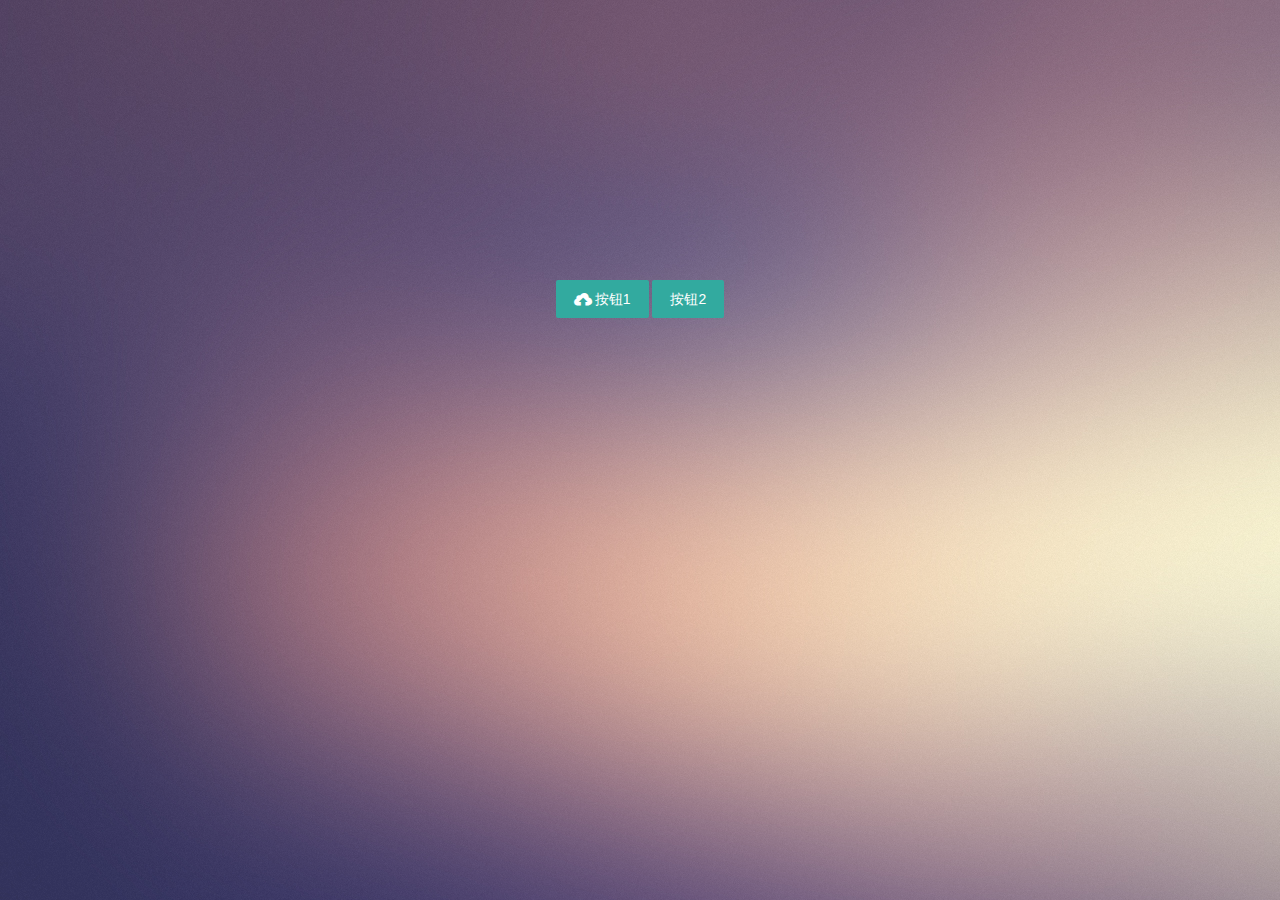
<file: src/main/resources/static/index.html>
﻿<!DOCTYPE html>
<html>
<head>
    <meta charset="utf-8">
    <meta http-equiv="X-UA-Compatible" content="IE=edge,chrome=1">
    <meta name="viewport" content="width=device-width, initial-scale=1, maximum-scale=1">
    <meta name="apple-mobile-web-app-status-bar-style" content="black">
    <meta name="apple-mobile-web-app-capable" content="yes">
    <meta name="format-detection" content="telephone=no">
    <title>答题工具</title>
    <link rel="stylesheet" href="layui/css/layui.css" media="all"/>
    <link rel="stylesheet" href="formSelectV4/formSelects-v4.css" media="all"/>
    <link rel="stylesheet" href="css/global.css" media="all"/>
    <link rel="stylesheet" href="css/font-awesome/css/font-awesome.css" media="all"/>
    <style type="text/css">

        .custom-btn {
            margin-top: 280px;
        }

        .bg {
            background-image: url(bg.jpg);
            position: absolute;
            height: 100%;
            width: 100%;
            opacity: 0.8;
            z-index: -1;
        }
    </style>
</head>

<body>
<div class="bg">

    <div align="center" class="custom-btn">
        <button type="button" class="layui-btn" id="uploadBtn"><i class="layui-icon"></i>按钮1</button>
        <button type="button" class="layui-btn" id="clearBtn" >按钮2</button>
    </div>
</div>

<script type="text/javascript" src="layui/layui.js"></script>
<!-- <script type="text/javascript" src="formSelectV4/formSelects-v4.js"></script> -->
<script type="text/javascript" src="js/libs/jquery-2.1.1.min.js"></script>
<script type="text/javascript" src="js/jq.js"></script>
<script type="text/javascript">


    function clearSubject() {
        $.ajax({
            type: 'get',
            url: '/subject/clear',
            success: function (data) {
                if (data && data.success) {
                    layer.msg("操作成功", {
                        icon: 6,
                        time: 2000,//3秒太短
                    });
                } else {
                    layer.msg("操作失败." + data.msg, {
                        icon: 5,
                        time: 10000,//3秒太短
                    });
                }
            }
        });
    }

    layui.config({}).extend({
        formSelects: 'formSelectV4//formSelects-v4'
    });
    layui.use(['upload', 'layer', 'formSelects', 'element'], function () {
        var layer = layui.layer;
        var upload = layui.upload;
        var element = layui.element;
        var formSelects = layui.formSelects;
        var isLoading;
        /**定义ajax的公共部分添加加载中==========================================  */
        $.ajaxSetup({
            beforeSend: function () {
                loading();
            },
            complete: function () {
                loaded();
            }

        });


        /**文件上传==========================================*/
        upload.render({
            elem: '#uploadBtn', //绑定元素
            url: '/files/upload', //上传接口
            //,multiple : true
            accept: 'file',
            exts: "txt|xlsx|csv",
            done: function (res, index, upload) {
                if (res && res.success) {
                    layer.msg("上传成功", {
                        icon: 6,
                        time: 3000,//3秒太短
                    });
                } else {
                    layer.msg("上传失败." + res.msg, {
                        icon: 5,
                        time: 10000,//3秒太短
                    });
                }

                loaded();

            },
            error: function () {
                layer.msg("上传失败", {
                    icon: 5
                });
                loaded();
            }
        });

        function loading() {
            isLoading = layer.load(0/*loading的图形0,1,2三种*/, {
                shade: true,//遮罩层
                time: 2000 * 1000//关闭时间,没有则按照默认值,最后设置超长,后面手动关闭
            });
        }

        function loaded() {
            layer.close(isLoading);
        }


    });

</script>
</div>
</body>

</html>
</file>
<file: src/main/resources/static/layui/css/layui.css>
/** layui-v2.3.0 MIT License By https://www.layui.com */
 .layui-inline,img{display:inline-block;vertical-align:middle}.layui-rate,li{list-style:none}h1,h2,h3,h4,h5,h6{font-weight:400}.layui-edge,.layui-header,.layui-inline,.layui-main{position:relative}.layui-btn,.layui-edge,.layui-inline,img{vertical-align:middle}.layui-btn,.layui-disabled,.layui-icon,.layui-unselect{-webkit-user-select:none;-ms-user-select:none;-moz-user-select:none}blockquote,body,button,dd,div,dl,dt,form,h1,h2,h3,h4,h5,h6,input,li,ol,p,pre,td,textarea,th,ul{margin:0;padding:0;-webkit-tap-highlight-color:rgba(0,0,0,0)}a:active,a:hover{outline:0}img{border:none}table{border-collapse:collapse;border-spacing:0}h4,h5,h6{font-size:100%}button,input,optgroup,option,select,textarea{font-family:inherit;font-size:inherit;font-style:inherit;font-weight:inherit;outline:0}pre{white-space:pre-wrap;white-space:-moz-pre-wrap;white-space:-pre-wrap;white-space:-o-pre-wrap;word-wrap:break-word}body{line-height:24px;font:14px Helvetica Neue,Helvetica,PingFang SC,\5FAE\8F6F\96C5\9ED1,Tahoma,Arial,sans-serif}hr{height:1px;margin:10px 0;border:0;clear:both}a{color:#333;text-decoration:none}a:hover{color:#777}a cite{font-style:normal;*cursor:pointer}.layui-border-box,.layui-border-box *{box-sizing:border-box}.layui-box,.layui-box *{box-sizing:content-box}.layui-clear{clear:both;*zoom:1}.layui-clear:after{content:'\20';clear:both;*zoom:1;display:block;height:0}.layui-inline{*display:inline;*zoom:1}.layui-edge{display:inline-block;width:0;height:0;border-width:6px;border-style:dashed;border-color:transparent;overflow:hidden}.layui-edge-top{top:-4px;border-bottom-color:#999;border-bottom-style:solid}.layui-edge-right{border-left-color:#999;border-left-style:solid}.layui-edge-bottom{top:2px;border-top-color:#999;border-top-style:solid}.layui-edge-left{border-right-color:#999;border-right-style:solid}.layui-elip{text-overflow:ellipsis;overflow:hidden;white-space:nowrap}.layui-disabled,.layui-disabled:hover{color:#d2d2d2!important;cursor:not-allowed!important}.layui-circle{border-radius:100%}.layui-show{display:block!important}.layui-hide{display:none!important}@font-face{font-family:layui-icon;src:url(../font/iconfont.eot?v=230);src:url(../font/iconfont.eot?v=230#iefix) format('embedded-opentype'),url(../font/iconfont.svg?v=230#iconfont) format('svg'),url(../font/iconfont.woff?v=230) format('woff'),url(../font/iconfont.ttf?v=230) format('truetype')}.layui-icon{font-family:layui-icon!important;font-size:16px;font-style:normal;-webkit-font-smoothing:antialiased;-moz-osx-font-smoothing:grayscale}.layui-icon-reply-fill:before{content:"\e611"}.layui-icon-set-fill:before{content:"\e614"}.layui-icon-menu-fill:before{content:"\e60f"}.layui-icon-search:before{content:"\e615"}.layui-icon-share:before{content:"\e641"}.layui-icon-set-sm:before{content:"\e620"}.layui-icon-engine:before{content:"\e628"}.layui-icon-close:before{content:"\1006"}.layui-icon-close-fill:before{content:"\1007"}.layui-icon-chart-screen:before{content:"\e629"}.layui-icon-star:before{content:"\e600"}.layui-icon-circle-dot:before{content:"\e617"}.layui-icon-chat:before{content:"\e606"}.layui-icon-release:before{content:"\e609"}.layui-icon-list:before{content:"\e60a"}.layui-icon-chart:before{content:"\e62c"}.layui-icon-ok-circle:before{content:"\1005"}.layui-icon-layim-theme:before{content:"\e61b"}.layui-icon-table:before{content:"\e62d"}.layui-icon-right:before{content:"\e602"}.layui-icon-left:before{content:"\e603"}.layui-icon-cart-simple:before{content:"\e698"}.layui-icon-face-cry:before{content:"\e69c"}.layui-icon-face-smile:before{content:"\e6af"}.layui-icon-survey:before{content:"\e6b2"}.layui-icon-tree:before{content:"\e62e"}.layui-icon-upload-circle:before{content:"\e62f"}.layui-icon-add-circle:before{content:"\e61f"}.layui-icon-download-circle:before{content:"\e601"}.layui-icon-templeate-1:before{content:"\e630"}.layui-icon-util:before{content:"\e631"}.layui-icon-face-surprised:before{content:"\e664"}.layui-icon-edit:before{content:"\e642"}.layui-icon-speaker:before{content:"\e645"}.layui-icon-down:before{content:"\e61a"}.layui-icon-file:before{content:"\e621"}.layui-icon-layouts:before{content:"\e632"}.layui-icon-rate-half:before{content:"\e6c9"}.layui-icon-add-circle-fine:before{content:"\e608"}.layui-icon-prev-circle:before{content:"\e633"}.layui-icon-read:before{content:"\e705"}.layui-icon-404:before{content:"\e61c"}.layui-icon-carousel:before{content:"\e634"}.layui-icon-help:before{content:"\e607"}.layui-icon-code-circle:before{content:"\e635"}.layui-icon-water:before{content:"\e636"}.layui-icon-username:before{content:"\e66f"}.layui-icon-find-fill:before{content:"\e670"}.layui-icon-about:before{content:"\e60b"}.layui-icon-location:before{content:"\e715"}.layui-icon-up:before{content:"\e619"}.layui-icon-pause:before{content:"\e651"}.layui-icon-date:before{content:"\e637"}.layui-icon-layim-uploadfile:before{content:"\e61d"}.layui-icon-delete:before{content:"\e640"}.layui-icon-play:before{content:"\e652"}.layui-icon-top:before{content:"\e604"}.layui-icon-friends:before{content:"\e612"}.layui-icon-refresh-3:before{content:"\e9aa"}.layui-icon-ok:before{content:"\e605"}.layui-icon-layer:before{content:"\e638"}.layui-icon-face-smile-fine:before{content:"\e60c"}.layui-icon-dollar:before{content:"\e659"}.layui-icon-group:before{content:"\e613"}.layui-icon-layim-download:before{content:"\e61e"}.layui-icon-picture-fine:before{content:"\e60d"}.layui-icon-link:before{content:"\e64c"}.layui-icon-diamond:before{content:"\e735"}.layui-icon-log:before{content:"\e60e"}.layui-icon-rate-solid:before{content:"\e67a"}.layui-icon-fonts-del:before{content:"\e64f"}.layui-icon-unlink:before{content:"\e64d"}.layui-icon-fonts-clear:before{content:"\e639"}.layui-icon-triangle-r:before{content:"\e623"}.layui-icon-circle:before{content:"\e63f"}.layui-icon-radio:before{content:"\e643"}.layui-icon-align-center:before{content:"\e647"}.layui-icon-align-right:before{content:"\e648"}.layui-icon-align-left:before{content:"\e649"}.layui-icon-loading-1:before{content:"\e63e"}.layui-icon-return:before{content:"\e65c"}.layui-icon-fonts-strong:before{content:"\e62b"}.layui-icon-upload:before{content:"\e67c"}.layui-icon-dialogue:before{content:"\e63a"}.layui-icon-video:before{content:"\e6ed"}.layui-icon-headset:before{content:"\e6fc"}.layui-icon-cellphone-fine:before{content:"\e63b"}.layui-icon-add-1:before{content:"\e654"}.layui-icon-face-smile-b:before{content:"\e650"}.layui-icon-fonts-html:before{content:"\e64b"}.layui-icon-form:before{content:"\e63c"}.layui-icon-cart:before{content:"\e657"}.layui-icon-camera-fill:before{content:"\e65d"}.layui-icon-tabs:before{content:"\e62a"}.layui-icon-fonts-code:before{content:"\e64e"}.layui-icon-fire:before{content:"\e756"}.layui-icon-set:before{content:"\e716"}.layui-icon-fonts-u:before{content:"\e646"}.layui-icon-triangle-d:before{content:"\e625"}.layui-icon-tips:before{content:"\e702"}.layui-icon-picture:before{content:"\e64a"}.layui-icon-more-vertical:before{content:"\e671"}.layui-icon-flag:before{content:"\e66c"}.layui-icon-loading:before{content:"\e63d"}.layui-icon-fonts-i:before{content:"\e644"}.layui-icon-refresh-1:before{content:"\e666"}.layui-icon-rmb:before{content:"\e65e"}.layui-icon-home:before{content:"\e68e"}.layui-icon-user:before{content:"\e770"}.layui-icon-notice:before{content:"\e667"}.layui-icon-login-weibo:before{content:"\e675"}.layui-icon-voice:before{content:"\e688"}.layui-icon-upload-drag:before{content:"\e681"}.layui-icon-login-qq:before{content:"\e676"}.layui-icon-snowflake:before{content:"\e6b1"}.layui-icon-file-b:before{content:"\e655"}.layui-icon-template:before{content:"\e663"}.layui-icon-auz:before{content:"\e672"}.layui-icon-console:before{content:"\e665"}.layui-icon-app:before{content:"\e653"}.layui-icon-prev:before{content:"\e65a"}.layui-icon-website:before{content:"\e7ae"}.layui-icon-next:before{content:"\e65b"}.layui-icon-component:before{content:"\e857"}.layui-icon-more:before{content:"\e65f"}.layui-icon-login-wechat:before{content:"\e677"}.layui-icon-shrink-right:before{content:"\e668"}.layui-icon-spread-left:before{content:"\e66b"}.layui-icon-camera:before{content:"\e660"}.layui-icon-note:before{content:"\e66e"}.layui-icon-refresh:before{content:"\e669"}.layui-icon-female:before{content:"\e661"}.layui-icon-male:before{content:"\e662"}.layui-icon-password:before{content:"\e673"}.layui-icon-senior:before{content:"\e674"}.layui-icon-theme:before{content:"\e66a"}.layui-icon-tread:before{content:"\e6c5"}.layui-icon-praise:before{content:"\e6c6"}.layui-icon-star-fill:before{content:"\e658"}.layui-icon-rate:before{content:"\e67b"}.layui-icon-template-1:before{content:"\e656"}.layui-icon-vercode:before{content:"\e679"}.layui-icon-cellphone:before{content:"\e678"}.layui-icon-screen-full:before{content:"\e622"}.layui-icon-screen-restore:before{content:"\e758"}.layui-main{width:1140px;margin:0 auto}.layui-header{z-index:1000;height:60px}.layui-header a:hover{transition:all .5s;-webkit-transition:all .5s}.layui-side{position:fixed;left:0;top:0;bottom:0;z-index:999;width:200px;overflow-x:hidden}.layui-side-scroll{position:relative;width:220px;height:100%;overflow-x:hidden}.layui-body{position:absolute;left:200px;right:0;top:0;bottom:0;z-index:998;width:auto;overflow:hidden;overflow-y:auto;box-sizing:border-box}.layui-layout-body{overflow:hidden}.layui-layout-admin .layui-header{background-color:#23262E}.layui-layout-admin .layui-side{top:60px;width:200px;overflow-x:hidden}.layui-layout-admin .layui-body{top:60px;bottom:44px}.layui-layout-admin .layui-main{width:auto;margin:0 15px}.layui-layout-admin .layui-footer{position:fixed;left:200px;right:0;bottom:0;height:44px;line-height:44px;padding:0 15px;background-color:#eee}.layui-layout-admin .layui-logo{position:absolute;left:0;top:0;width:200px;height:100%;line-height:60px;text-align:center;color:#009688;font-size:16px}.layui-layout-admin .layui-header .layui-nav{background:0 0}.layui-layout-left{position:absolute!important;left:200px;top:0}.layui-layout-right{position:absolute!important;right:0;top:0}.layui-container{position:relative;margin:0 auto;padding:0 15px;box-sizing:border-box}.layui-fluid{position:relative;margin:0 auto;padding:0 15px}.layui-row:after,.layui-row:before{content:'';display:block;clear:both}.layui-col-lg1,.layui-col-lg10,.layui-col-lg11,.layui-col-lg12,.layui-col-lg2,.layui-col-lg3,.layui-col-lg4,.layui-col-lg5,.layui-col-lg6,.layui-col-lg7,.layui-col-lg8,.layui-col-lg9,.layui-col-md1,.layui-col-md10,.layui-col-md11,.layui-col-md12,.layui-col-md2,.layui-col-md3,.layui-col-md4,.layui-col-md5,.layui-col-md6,.layui-col-md7,.layui-col-md8,.layui-col-md9,.layui-col-sm1,.layui-col-sm10,.layui-col-sm11,.layui-col-sm12,.layui-col-sm2,.layui-col-sm3,.layui-col-sm4,.layui-col-sm5,.layui-col-sm6,.layui-col-sm7,.layui-col-sm8,.layui-col-sm9,.layui-col-xs1,.layui-col-xs10,.layui-col-xs11,.layui-col-xs12,.layui-col-xs2,.layui-col-xs3,.layui-col-xs4,.layui-col-xs5,.layui-col-xs6,.layui-col-xs7,.layui-col-xs8,.layui-col-xs9{position:relative;display:block;box-sizing:border-box}.layui-col-xs1,.layui-col-xs10,.layui-col-xs11,.layui-col-xs12,.layui-col-xs2,.layui-col-xs3,.layui-col-xs4,.layui-col-xs5,.layui-col-xs6,.layui-col-xs7,.layui-col-xs8,.layui-col-xs9{float:left}.layui-col-xs1{width:8.33333333%}.layui-col-xs2{width:16.66666667%}.layui-col-xs3{width:25%}.layui-col-xs4{width:33.33333333%}.layui-col-xs5{width:41.66666667%}.layui-col-xs6{width:50%}.layui-col-xs7{width:58.33333333%}.layui-col-xs8{width:66.66666667%}.layui-col-xs9{width:75%}.layui-col-xs10{width:83.33333333%}.layui-col-xs11{width:91.66666667%}.layui-col-xs12{width:100%}.layui-col-xs-offset1{margin-left:8.33333333%}.layui-col-xs-offset2{margin-left:16.66666667%}.layui-col-xs-offset3{margin-left:25%}.layui-col-xs-offset4{margin-left:33.33333333%}.layui-col-xs-offset5{margin-left:41.66666667%}.layui-col-xs-offset6{margin-left:50%}.layui-col-xs-offset7{margin-left:58.33333333%}.layui-col-xs-offset8{margin-left:66.66666667%}.layui-col-xs-offset9{margin-left:75%}.layui-col-xs-offset10{margin-left:83.33333333%}.layui-col-xs-offset11{margin-left:91.66666667%}.layui-col-xs-offset12{margin-left:100%}@media screen and (max-width:768px){.layui-hide-xs{display:none!important}.layui-show-xs-block{display:block!important}.layui-show-xs-inline{display:inline!important}.layui-show-xs-inline-block{display:inline-block!important}}@media screen and (min-width:768px){.layui-container{width:750px}.layui-hide-sm{display:none!important}.layui-show-sm-block{display:block!important}.layui-show-sm-inline{display:inline!important}.layui-show-sm-inline-block{display:inline-block!important}.layui-col-sm1,.layui-col-sm10,.layui-col-sm11,.layui-col-sm12,.layui-col-sm2,.layui-col-sm3,.layui-col-sm4,.layui-col-sm5,.layui-col-sm6,.layui-col-sm7,.layui-col-sm8,.layui-col-sm9{float:left}.layui-col-sm1{width:8.33333333%}.layui-col-sm2{width:16.66666667%}.layui-col-sm3{width:25%}.layui-col-sm4{width:33.33333333%}.layui-col-sm5{width:41.66666667%}.layui-col-sm6{width:50%}.layui-col-sm7{width:58.33333333%}.layui-col-sm8{width:66.66666667%}.layui-col-sm9{width:75%}.layui-col-sm10{width:83.33333333%}.layui-col-sm11{width:91.66666667%}.layui-col-sm12{width:100%}.layui-col-sm-offset1{margin-left:8.33333333%}.layui-col-sm-offset2{margin-left:16.66666667%}.layui-col-sm-offset3{margin-left:25%}.layui-col-sm-offset4{margin-left:33.33333333%}.layui-col-sm-offset5{margin-left:41.66666667%}.layui-col-sm-offset6{margin-left:50%}.layui-col-sm-offset7{margin-left:58.33333333%}.layui-col-sm-offset8{margin-left:66.66666667%}.layui-col-sm-offset9{margin-left:75%}.layui-col-sm-offset10{margin-left:83.33333333%}.layui-col-sm-offset11{margin-left:91.66666667%}.layui-col-sm-offset12{margin-left:100%}}@media screen and (min-width:992px){.layui-container{width:970px}.layui-hide-md{display:none!important}.layui-show-md-block{display:block!important}.layui-show-md-inline{display:inline!important}.layui-show-md-inline-block{display:inline-block!important}.layui-col-md1,.layui-col-md10,.layui-col-md11,.layui-col-md12,.layui-col-md2,.layui-col-md3,.layui-col-md4,.layui-col-md5,.layui-col-md6,.layui-col-md7,.layui-col-md8,.layui-col-md9{float:left}.layui-col-md1{width:8.33333333%}.layui-col-md2{width:16.66666667%}.layui-col-md3{width:25%}.layui-col-md4{width:33.33333333%}.layui-col-md5{width:41.66666667%}.layui-col-md6{width:50%}.layui-col-md7{width:58.33333333%}.layui-col-md8{width:66.66666667%}.layui-col-md9{width:75%}.layui-col-md10{width:83.33333333%}.layui-col-md11{width:91.66666667%}.layui-col-md12{width:100%}.layui-col-md-offset1{margin-left:8.33333333%}.layui-col-md-offset2{margin-left:16.66666667%}.layui-col-md-offset3{margin-left:25%}.layui-col-md-offset4{margin-left:33.33333333%}.layui-col-md-offset5{margin-left:41.66666667%}.layui-col-md-offset6{margin-left:50%}.layui-col-md-offset7{margin-left:58.33333333%}.layui-col-md-offset8{margin-left:66.66666667%}.layui-col-md-offset9{margin-left:75%}.layui-col-md-offset10{margin-left:83.33333333%}.layui-col-md-offset11{margin-left:91.66666667%}.layui-col-md-offset12{margin-left:100%}}@media screen and (min-width:1200px){.layui-container{width:1170px}.layui-hide-lg{display:none!important}.layui-show-lg-block{display:block!important}.layui-show-lg-inline{display:inline!important}.layui-show-lg-inline-block{display:inline-block!important}.layui-col-lg1,.layui-col-lg10,.layui-col-lg11,.layui-col-lg12,.layui-col-lg2,.layui-col-lg3,.layui-col-lg4,.layui-col-lg5,.layui-col-lg6,.layui-col-lg7,.layui-col-lg8,.layui-col-lg9{float:left}.layui-col-lg1{width:8.33333333%}.layui-col-lg2{width:16.66666667%}.layui-col-lg3{width:25%}.layui-col-lg4{width:33.33333333%}.layui-col-lg5{width:41.66666667%}.layui-col-lg6{width:50%}.layui-col-lg7{width:58.33333333%}.layui-col-lg8{width:66.66666667%}.layui-col-lg9{width:75%}.layui-col-lg10{width:83.33333333%}.layui-col-lg11{width:91.66666667%}.layui-col-lg12{width:100%}.layui-col-lg-offset1{margin-left:8.33333333%}.layui-col-lg-offset2{margin-left:16.66666667%}.layui-col-lg-offset3{margin-left:25%}.layui-col-lg-offset4{margin-left:33.33333333%}.layui-col-lg-offset5{margin-left:41.66666667%}.layui-col-lg-offset6{margin-left:50%}.layui-col-lg-offset7{margin-left:58.33333333%}.layui-col-lg-offset8{margin-left:66.66666667%}.layui-col-lg-offset9{margin-left:75%}.layui-col-lg-offset10{margin-left:83.33333333%}.layui-col-lg-offset11{margin-left:91.66666667%}.layui-col-lg-offset12{margin-left:100%}}.layui-col-space1{margin:-.5px}.layui-col-space1>*{padding:.5px}.layui-col-space3{margin:-1.5px}.layui-col-space3>*{padding:1.5px}.layui-col-space5{margin:-2.5px}.layui-col-space5>*{padding:2.5px}.layui-col-space8{margin:-3.5px}.layui-col-space8>*{padding:3.5px}.layui-col-space10{margin:-5px}.layui-col-space10>*{padding:5px}.layui-col-space12{margin:-6px}.layui-col-space12>*{padding:6px}.layui-col-space15{margin:-7.5px}.layui-col-space15>*{padding:7.5px}.layui-col-space18{margin:-9px}.layui-col-space18>*{padding:9px}.layui-col-space20{margin:-10px}.layui-col-space20>*{padding:10px}.layui-col-space22{margin:-11px}.layui-col-space22>*{padding:11px}.layui-col-space25{margin:-12.5px}.layui-col-space25>*{padding:12.5px}.layui-col-space30{margin:-15px}.layui-col-space30>*{padding:15px}.layui-btn,.layui-input,.layui-select,.layui-textarea,.layui-upload-button{outline:0;-webkit-appearance:none;transition:all .3s;-webkit-transition:all .3s;box-sizing:border-box}.layui-elem-quote{margin-bottom:10px;padding:15px;line-height:22px;border-left:5px solid #009688;border-radius:0 2px 2px 0;background-color:#f2f2f2}.layui-quote-nm{border-style:solid;border-width:1px 1px 1px 5px;background:0 0}.layui-elem-field{margin-bottom:10px;padding:0;border-width:1px;border-style:solid}.layui-elem-field legend{margin-left:20px;padding:0 10px;font-size:20px;font-weight:300}.layui-field-title{margin:10px 0 20px;border-width:1px 0 0}.layui-field-box{padding:10px 15px}.layui-field-title .layui-field-box{padding:10px 0}.layui-progress{position:relative;height:6px;border-radius:20px;background-color:#e2e2e2}.layui-progress-bar{position:absolute;left:0;top:0;width:0;max-width:100%;height:6px;border-radius:20px;text-align:right;background-color:#5FB878;transition:all .3s;-webkit-transition:all .3s}.layui-progress-big,.layui-progress-big .layui-progress-bar{height:18px;line-height:18px}.layui-progress-text{position:relative;top:-20px;line-height:18px;font-size:12px;color:#666}.layui-progress-big .layui-progress-text{position:static;padding:0 10px;color:#fff}.layui-collapse{border-width:1px;border-style:solid;border-radius:2px}.layui-colla-content,.layui-colla-item{border-top-width:1px;border-top-style:solid}.layui-colla-item:first-child{border-top:none}.layui-colla-title{position:relative;height:42px;line-height:42px;padding:0 15px 0 35px;color:#333;background-color:#f2f2f2;cursor:pointer;font-size:14px;overflow:hidden}.layui-colla-content{display:none;padding:10px 15px;line-height:22px;color:#666}.layui-colla-icon{position:absolute;left:15px;top:0;font-size:14px}.layui-card-body,.layui-card-header,.layui-form-label,.layui-form-mid,.layui-form-select,.layui-input-block,.layui-input-inline,.layui-textarea{position:relative}.layui-card{margin-bottom:15px;border-radius:2px;background-color:#fff;box-shadow:0 1px 2px 0 rgba(0,0,0,.05)}.layui-card:last-child{margin-bottom:0}.layui-card-header{height:42px;line-height:42px;padding:0 15px;border-bottom:1px solid #f6f6f6;color:#333;border-radius:2px 2px 0 0;font-size:14px}.layui-bg-black,.layui-bg-blue,.layui-bg-cyan,.layui-bg-green,.layui-bg-orange,.layui-bg-red{color:#fff!important}.layui-card-body{padding:10px 15px;line-height:24px}.layui-card-body[pad15]{padding:15px}.layui-card-body[pad20]{padding:20px}.layui-card-body .layui-table{margin:5px 0}.layui-card .layui-tab{margin:0}.layui-panel-window{position:relative;padding:15px;border-radius:0;border-top:5px solid #E6E6E6;background-color:#fff}.layui-bg-red{background-color:#FF5722!important}.layui-bg-orange{background-color:#FFB800!important}.layui-bg-green{background-color:#009688!important}.layui-bg-cyan{background-color:#2F4056!important}.layui-bg-blue{background-color:#1E9FFF!important}.layui-bg-black{background-color:#393D49!important}.layui-bg-gray{background-color:#eee!important;color:#666!important}.layui-badge-rim,.layui-colla-content,.layui-colla-item,.layui-collapse,.layui-elem-field,.layui-form-pane .layui-form-item[pane],.layui-form-pane .layui-form-label,.layui-input,.layui-layedit,.layui-layedit-tool,.layui-quote-nm,.layui-select,.layui-tab-bar,.layui-tab-card,.layui-tab-title,.layui-tab-title .layui-this:after,.layui-textarea{border-color:#e6e6e6}.layui-timeline-item:before,hr{background-color:#e6e6e6}.layui-text{line-height:22px;font-size:14px;color:#666}.layui-text h1,.layui-text h2,.layui-text h3{font-weight:500;color:#333}.layui-text h1{font-size:30px}.layui-text h2{font-size:24px}.layui-text h3{font-size:18px}.layui-text a:not(.layui-btn){color:#01AAED}.layui-text a:not(.layui-btn):hover{text-decoration:underline}.layui-text ul{padding:5px 0 5px 15px}.layui-text ul li{margin-top:5px;list-style-type:disc}.layui-text em,.layui-word-aux{color:#999!important;padding:0 5px!important}.layui-btn{display:inline-block;height:38px;line-height:38px;padding:0 18px;background-color:#009688;color:#fff;white-space:nowrap;text-align:center;font-size:14px;border:none;border-radius:2px;cursor:pointer}.layui-btn:hover{opacity:.8;filter:alpha(opacity=80);color:#fff}.layui-btn:active{opacity:1;filter:alpha(opacity=100)}.layui-btn+.layui-btn{margin-left:10px}.layui-btn-container{font-size:0}.layui-btn-container .layui-btn{margin-right:10px;margin-bottom:10px}.layui-btn-container .layui-btn+.layui-btn{margin-left:0}.layui-table .layui-btn-container .layui-btn{margin-bottom:9px}.layui-btn-radius{border-radius:100px}.layui-btn .layui-icon{margin-right:3px;font-size:18px;vertical-align:bottom;vertical-align:middle\9}.layui-btn-primary{border:1px solid #C9C9C9;background-color:#fff;color:#555}.layui-btn-primary:hover{border-color:#009688;color:#333}.layui-btn-normal{background-color:#1E9FFF}.layui-btn-warm{background-color:#FFB800}.layui-btn-danger{background-color:#FF5722}.layui-btn-disabled,.layui-btn-disabled:active,.layui-btn-disabled:hover{border:1px solid #e6e6e6;background-color:#FBFBFB;color:#C9C9C9;cursor:not-allowed;opacity:1}.layui-btn-lg{height:44px;line-height:44px;padding:0 25px;font-size:16px}.layui-btn-sm{height:30px;line-height:30px;padding:0 10px;font-size:12px}.layui-btn-sm i{font-size:16px!important}.layui-btn-xs{height:22px;line-height:22px;padding:0 5px;font-size:12px}.layui-btn-xs i{font-size:14px!important}.layui-btn-group{display:inline-block;vertical-align:middle;font-size:0}.layui-btn-group .layui-btn{margin-left:0!important;margin-right:0!important;border-left:1px solid rgba(255,255,255,.5);border-radius:0}.layui-btn-group .layui-btn-primary{border-left:none}.layui-btn-group .layui-btn-primary:hover{border-color:#C9C9C9;color:#009688}.layui-btn-group .layui-btn:first-child{border-left:none;border-radius:2px 0 0 2px}.layui-btn-group .layui-btn-primary:first-child{border-left:1px solid #c9c9c9}.layui-btn-group .layui-btn:last-child{border-radius:0 2px 2px 0}.layui-btn-group .layui-btn+.layui-btn{margin-left:0}.layui-btn-group+.layui-btn-group{margin-left:10px}.layui-btn-fluid{width:100%}.layui-input,.layui-select,.layui-textarea{height:38px;line-height:1.3;line-height:38px\9;border-width:1px;border-style:solid;background-color:#fff;border-radius:2px}.layui-input::-webkit-input-placeholder,.layui-select::-webkit-input-placeholder,.layui-textarea::-webkit-input-placeholder{line-height:1.3}.layui-input,.layui-textarea{display:block;width:100%;padding-left:10px}.layui-input:hover,.layui-textarea:hover{border-color:#D2D2D2!important}.layui-input:focus,.layui-textarea:focus{border-color:#C9C9C9!important}.layui-textarea{min-height:100px;height:auto;line-height:20px;padding:6px 10px;resize:vertical}.layui-select{padding:0 10px}.layui-form input[type=checkbox],.layui-form input[type=radio],.layui-form select{display:none}.layui-form [lay-ignore]{display:initial}.layui-form-item{margin-bottom:15px;clear:both;*zoom:1}.layui-form-item:after{content:'\20';clear:both;*zoom:1;display:block;height:0}.layui-form-label{float:left;display:block;padding:9px 15px;width:80px;font-weight:400;line-height:20px;text-align:right}.layui-form-label-col{display:block;float:none;padding:9px 0;line-height:20px;text-align:left}.layui-form-item .layui-inline{margin-bottom:5px;margin-right:10px}.layui-input-block{margin-left:110px;min-height:36px}.layui-input-inline{display:inline-block;vertical-align:middle}.layui-form-item .layui-input-inline{float:left;width:190px;margin-right:10px}.layui-form-text .layui-input-inline{width:auto}.layui-form-mid{float:left;display:block;padding:9px 0!important;line-height:20px;margin-right:10px}.layui-form-danger+.layui-form-select .layui-input,.layui-form-danger:focus{border-color:#FF5722!important}.layui-form-select .layui-input{padding-right:30px;cursor:pointer}.layui-form-select .layui-edge{position:absolute;right:10px;top:50%;margin-top:-3px;cursor:pointer;border-width:6px;border-top-color:#c2c2c2;border-top-style:solid;transition:all .3s;-webkit-transition:all .3s}.layui-form-select dl{display:none;position:absolute;left:0;top:42px;padding:5px 0;z-index:999;min-width:100%;border:1px solid #d2d2d2;max-height:300px;overflow-y:auto;background-color:#fff;border-radius:2px;box-shadow:0 2px 4px rgba(0,0,0,.12);box-sizing:border-box}.layui-form-select dl dd,.layui-form-select dl dt{padding:0 10px;line-height:36px;white-space:nowrap;overflow:hidden;text-overflow:ellipsis}.layui-form-select dl dt{font-size:12px;color:#999}.layui-form-select dl dd{cursor:pointer}.layui-form-select dl dd:hover{background-color:#f2f2f2}.layui-form-select .layui-select-group dd{padding-left:20px}.layui-form-select dl dd.layui-select-tips{padding-left:10px!important;color:#999}.layui-form-select dl dd.layui-this{background-color:#5FB878;color:#fff}.layui-form-checkbox,.layui-form-select dl dd.layui-disabled{background-color:#fff}.layui-form-selected dl{display:block}.layui-form-checkbox,.layui-form-checkbox *,.layui-form-switch{display:inline-block;vertical-align:middle}.layui-form-selected .layui-edge{margin-top:-9px;-webkit-transform:rotate(180deg);transform:rotate(180deg);margin-top:-3px\9}:root .layui-form-selected .layui-edge{margin-top:-9px\0/IE9}.layui-form-selectup dl{top:auto;bottom:42px}.layui-select-none{margin:5px 0;text-align:center;color:#999}.layui-select-disabled .layui-disabled{border-color:#eee!important}.layui-select-disabled .layui-edge{border-top-color:#d2d2d2}.layui-form-checkbox{position:relative;height:30px;line-height:30px;margin-right:10px;padding-right:30px;cursor:pointer;font-size:0;-webkit-transition:.1s linear;transition:.1s linear;box-sizing:border-box}.layui-form-checkbox span{padding:0 10px;height:100%;font-size:14px;border-radius:2px 0 0 2px;background-color:#d2d2d2;color:#fff;overflow:hidden;white-space:nowrap;text-overflow:ellipsis}.layui-form-checkbox:hover span{background-color:#c2c2c2}.layui-form-checkbox i{position:absolute;right:0;top:0;width:30px;height:28px;border:1px solid #d2d2d2;border-left:none;border-radius:0 2px 2px 0;color:#fff;font-size:20px;text-align:center}.layui-form-checkbox:hover i{border-color:#c2c2c2;color:#c2c2c2}.layui-form-checked,.layui-form-checked:hover{border-color:#5FB878}.layui-form-checked span,.layui-form-checked:hover span{background-color:#5FB878}.layui-form-checked i,.layui-form-checked:hover i{color:#5FB878}.layui-form-item .layui-form-checkbox{margin-top:4px}.layui-form-checkbox[lay-skin=primary]{height:auto!important;line-height:normal!important;border:none!important;margin-right:0;padding-right:0;background:0 0}.layui-form-checkbox[lay-skin=primary] span{float:right;padding-right:15px;line-height:18px;background:0 0;color:#666}.layui-form-checkbox[lay-skin=primary] i{position:relative;top:0;width:16px;height:16px;line-height:16px;border:1px solid #d2d2d2;font-size:12px;border-radius:2px;background-color:#fff;-webkit-transition:.1s linear;transition:.1s linear}.layui-form-checkbox[lay-skin=primary]:hover i{border-color:#5FB878;color:#fff}.layui-form-checked[lay-skin=primary] i{border-color:#5FB878;background-color:#5FB878;color:#fff}.layui-checkbox-disbaled[lay-skin=primary] span{background:0 0!important;color:#c2c2c2}.layui-checkbox-disbaled[lay-skin=primary]:hover i{border-color:#d2d2d2}.layui-form-item .layui-form-checkbox[lay-skin=primary]{margin-top:10px}.layui-form-switch{position:relative;height:22px;line-height:22px;min-width:35px;padding:0 5px;margin-top:8px;border:1px solid #d2d2d2;border-radius:20px;cursor:pointer;background-color:#fff;-webkit-transition:.1s linear;transition:.1s linear}.layui-form-switch i{position:absolute;left:5px;top:3px;width:16px;height:16px;border-radius:20px;background-color:#d2d2d2;-webkit-transition:.1s linear;transition:.1s linear}.layui-form-switch em{position:relative;top:0;width:25px;margin-left:21px;padding:0!important;text-align:center!important;color:#999!important;font-style:normal!important;font-size:12px}.layui-form-onswitch{border-color:#5FB878;background-color:#5FB878}.layui-checkbox-disbaled,.layui-checkbox-disbaled i{border-color:#e2e2e2!important}.layui-form-onswitch i{left:100%;margin-left:-21px;background-color:#fff}.layui-form-onswitch em{margin-left:5px;margin-right:21px;color:#fff!important}.layui-checkbox-disbaled span{background-color:#e2e2e2!important}.layui-checkbox-disbaled:hover i{color:#fff!important}[lay-radio]{display:none}.layui-form-radio,.layui-form-radio *{display:inline-block;vertical-align:middle}.layui-form-radio{line-height:28px;margin:6px 10px 0 0;padding-right:10px;cursor:pointer;font-size:0}.layui-form-radio *{font-size:14px}.layui-form-radio>i{margin-right:8px;font-size:22px;color:#c2c2c2}.layui-form-radio>i:hover,.layui-form-radioed>i{color:#5FB878}.layui-radio-disbaled>i{color:#e2e2e2!important}.layui-form-pane .layui-form-label{width:110px;padding:8px 15px;height:38px;line-height:20px;border-width:1px;border-style:solid;border-radius:2px 0 0 2px;text-align:center;background-color:#FBFBFB;overflow:hidden;white-space:nowrap;text-overflow:ellipsis;box-sizing:border-box}.layui-form-pane .layui-input-inline{margin-left:-1px}.layui-form-pane .layui-input-block{margin-left:110px;left:-1px}.layui-form-pane .layui-input{border-radius:0 2px 2px 0}.layui-form-pane .layui-form-text .layui-form-label{float:none;width:100%;border-radius:2px;box-sizing:border-box;text-align:left}.layui-form-pane .layui-form-text .layui-input-inline{display:block;margin:0;top:-1px;clear:both}.layui-form-pane .layui-form-text .layui-input-block{margin:0;left:0;top:-1px}.layui-form-pane .layui-form-text .layui-textarea{min-height:100px;border-radius:0 0 2px 2px}.layui-form-pane .layui-form-checkbox{margin:4px 0 4px 10px}.layui-form-pane .layui-form-radio,.layui-form-pane .layui-form-switch{margin-top:6px;margin-left:10px}.layui-form-pane .layui-form-item[pane]{position:relative;border-width:1px;border-style:solid}.layui-form-pane .layui-form-item[pane] .layui-form-label{position:absolute;left:0;top:0;height:100%;border-width:0 1px 0 0}.layui-form-pane .layui-form-item[pane] .layui-input-inline{margin-left:110px}@media screen and (max-width:450px){.layui-form-item .layui-form-label{text-overflow:ellipsis;overflow:hidden;white-space:nowrap}.layui-form-item .layui-inline{display:block;margin-right:0;margin-bottom:20px;clear:both}.layui-form-item .layui-inline:after{content:'\20';clear:both;display:block;height:0}.layui-form-item .layui-input-inline{display:block;float:none;left:-3px;width:auto;margin:0 0 10px 112px}.layui-form-item .layui-input-inline+.layui-form-mid{margin-left:110px;top:-5px;padding:0}.layui-form-item .layui-form-checkbox{margin-right:5px;margin-bottom:5px}}.layui-layedit{border-width:1px;border-style:solid;border-radius:2px}.layui-layedit-tool{padding:3px 5px;border-bottom-width:1px;border-bottom-style:solid;font-size:0}.layedit-tool-fixed{position:fixed;top:0;border-top:1px solid #e2e2e2}.layui-layedit-tool .layedit-tool-mid,.layui-layedit-tool .layui-icon{display:inline-block;vertical-align:middle;text-align:center;font-size:14px}.layui-layedit-tool .layui-icon{position:relative;width:32px;height:30px;line-height:30px;margin:3px 5px;color:#777;cursor:pointer;border-radius:2px}.layui-layedit-tool .layui-icon:hover{color:#393D49}.layui-layedit-tool .layui-icon:active{color:#000}.layui-layedit-tool .layedit-tool-active{background-color:#e2e2e2;color:#000}.layui-layedit-tool .layui-disabled,.layui-layedit-tool .layui-disabled:hover{color:#d2d2d2;cursor:not-allowed}.layui-layedit-tool .layedit-tool-mid{width:1px;height:18px;margin:0 10px;background-color:#d2d2d2}.layedit-tool-html{width:50px!important;font-size:30px!important}.layedit-tool-b,.layedit-tool-code,.layedit-tool-help{font-size:16px!important}.layedit-tool-d,.layedit-tool-face,.layedit-tool-image,.layedit-tool-unlink{font-size:18px!important}.layedit-tool-image input{position:absolute;font-size:0;left:0;top:0;width:100%;height:100%;opacity:.01;filter:Alpha(opacity=1);cursor:pointer}.layui-layedit-iframe iframe{display:block;width:100%}#LAY_layedit_code{overflow:hidden}.layui-laypage{display:inline-block;*display:inline;*zoom:1;vertical-align:middle;margin:10px 0;font-size:0}.layui-laypage>a:first-child,.layui-laypage>a:first-child em{border-radius:2px 0 0 2px}.layui-laypage>a:last-child,.layui-laypage>a:last-child em{border-radius:0 2px 2px 0}.layui-laypage>:first-child{margin-left:0!important}.layui-laypage>:last-child{margin-right:0!important}.layui-laypage a,.layui-laypage button,.layui-laypage input,.layui-laypage select,.layui-laypage span{border:1px solid #e2e2e2}.layui-laypage a,.layui-laypage span{display:inline-block;*display:inline;*zoom:1;vertical-align:middle;padding:0 15px;height:28px;line-height:28px;margin:0 -1px 5px 0;background-color:#fff;color:#333;font-size:12px}.layui-laypage a:hover{color:#009688}.layui-laypage em{font-style:normal}.layui-laypage .layui-laypage-spr{color:#999;font-weight:700}.layui-laypage a{text-decoration:none}.layui-laypage .layui-laypage-curr{position:relative}.layui-laypage .layui-laypage-curr em{position:relative;color:#fff}.layui-laypage .layui-laypage-curr .layui-laypage-em{position:absolute;left:-1px;top:-1px;padding:1px;width:100%;height:100%;background-color:#009688}.layui-laypage-em{border-radius:2px}.layui-laypage-next em,.layui-laypage-prev em{font-family:Sim sun;font-size:16px}.layui-laypage .layui-laypage-count,.layui-laypage .layui-laypage-limits,.layui-laypage .layui-laypage-refresh,.layui-laypage .layui-laypage-skip{margin-left:10px;margin-right:10px;padding:0;border:none}.layui-laypage .layui-laypage-limits,.layui-laypage .layui-laypage-refresh{vertical-align:top}.layui-laypage .layui-laypage-refresh i{font-size:18px;cursor:pointer}.layui-laypage select{height:22px;padding:3px;border-radius:2px;cursor:pointer}.layui-laypage .layui-laypage-skip{height:30px;line-height:30px;color:#999}.layui-laypage button,.layui-laypage input{height:30px;line-height:30px;border-radius:2px;vertical-align:top;background-color:#fff;box-sizing:border-box}.layui-laypage input{display:inline-block;width:40px;margin:0 10px;padding:0 3px;text-align:center}.layui-laypage input:focus,.layui-laypage select:focus{border-color:#009688!important}.layui-laypage button{margin-left:10px;padding:0 10px;cursor:pointer}.layui-table,.layui-table-view{margin:10px 0}.layui-flow-more{margin:10px 0;text-align:center;color:#999;font-size:14px}.layui-flow-more a{height:32px;line-height:32px}.layui-flow-more a *{display:inline-block;vertical-align:top}.layui-flow-more a cite{padding:0 20px;border-radius:3px;background-color:#eee;color:#333;font-style:normal}.layui-flow-more a cite:hover{opacity:.8}.layui-flow-more a i{font-size:30px;color:#737383}.layui-table{width:100%;background-color:#fff;color:#666}.layui-table tr{transition:all .3s;-webkit-transition:all .3s}.layui-table th{text-align:left;font-weight:400}.layui-table tbody tr:hover,.layui-table thead tr,.layui-table-click,.layui-table-header,.layui-table-hover,.layui-table-mend,.layui-table-patch,.layui-table-tool,.layui-table[lay-even] tr:nth-child(even){background-color:#f2f2f2}.layui-table td,.layui-table th,.layui-table-fixed-r,.layui-table-header,.layui-table-page,.layui-table-tips-main,.layui-table-tool,.layui-table-view,.layui-table[lay-skin=line],.layui-table[lay-skin=row]{border-width:1px;border-style:solid;border-color:#e6e6e6}.layui-table td,.layui-table th{position:relative;padding:9px 15px;min-height:20px;line-height:20px;font-size:14px}.layui-table[lay-skin=line] td,.layui-table[lay-skin=line] th{border-width:0 0 1px}.layui-table[lay-skin=row] td,.layui-table[lay-skin=row] th{border-width:0 1px 0 0}.layui-table[lay-skin=nob] td,.layui-table[lay-skin=nob] th{border:none}.layui-table img{max-width:100px}.layui-table[lay-size=lg] td,.layui-table[lay-size=lg] th{padding:15px 30px}.layui-table-view .layui-table[lay-size=lg] .layui-table-cell{height:40px;line-height:40px}.layui-table[lay-size=sm] td,.layui-table[lay-size=sm] th{font-size:12px;padding:5px 10px}.layui-table-view .layui-table[lay-size=sm] .layui-table-cell{height:20px;line-height:20px}.layui-table[lay-data]{display:none}.layui-table-box,.layui-table-view{position:relative;overflow:hidden}.layui-table-view .layui-table{position:relative;width:auto;margin:0}.layui-table-body,.layui-table-header .layui-table,.layui-table-page{margin-bottom:-1px}.layui-table-view .layui-table[lay-skin=line]{border-width:0 1px 0 0}.layui-table-view .layui-table[lay-skin=row]{border-width:0 0 1px}.layui-table-view .layui-table td,.layui-table-view .layui-table th{padding:5px 0;border-top:none;border-left:none}.layui-table-view .layui-table td{cursor:default}.layui-table-view .layui-form-checkbox[lay-skin=primary] i{width:18px;height:18px}.layui-table-header{border-width:0 0 1px;overflow:hidden}.layui-table-sort{width:10px;height:20px;margin-left:5px;cursor:pointer!important}.layui-table-sort .layui-edge{position:absolute;left:5px;border-width:5px}.layui-table-sort .layui-table-sort-asc{top:4px;border-top:none;border-bottom-style:solid;border-bottom-color:#b2b2b2}.layui-table-sort .layui-table-sort-asc:hover{border-bottom-color:#666}.layui-table-sort .layui-table-sort-desc{bottom:4px;border-bottom:none;border-top-style:solid;border-top-color:#b2b2b2}.layui-table-sort .layui-table-sort-desc:hover{border-top-color:#666}.layui-table-sort[lay-sort=asc] .layui-table-sort-asc{border-bottom-color:#000}.layui-table-sort[lay-sort=desc] .layui-table-sort-desc{border-top-color:#000}.layui-table-cell{height:28px;line-height:28px;padding:0 15px;position:relative;overflow:hidden;text-overflow:ellipsis;white-space:nowrap;box-sizing:border-box}.layui-table-cell .layui-form-checkbox[lay-skin=primary],.layui-table-cell .layui-form-radio[lay-skin=primary]{top:-1px;vertical-align:middle}.layui-table-cell .layui-form-radio{padding-right:0}.layui-table-cell .layui-form-radio>i{margin-right:0}.layui-table-cell .layui-table-link{color:#01AAED}.laytable-cell-checkbox,.laytable-cell-numbers,.laytable-cell-radio,.laytable-cell-space{padding:0;text-align:center}.layui-table-body{position:relative;overflow:auto;margin-right:-1px}.layui-table-body .layui-none{line-height:40px;text-align:center;color:#999}.layui-table-fixed{position:absolute;left:0;top:0}.layui-table-fixed .layui-table-body{overflow:hidden}.layui-table-fixed-l{box-shadow:0 -1px 8px rgba(0,0,0,.08)}.layui-table-fixed-r{left:auto;right:-1px;border-width:0 0 0 1px;box-shadow:-1px 0 8px rgba(0,0,0,.08)}.layui-table-fixed-r .layui-table-header{position:relative;overflow:visible}.layui-table-mend{position:absolute;right:-49px;top:0;height:100%;width:50px}.layui-table-tool{position:relative;width:100%;height:50px;line-height:30px;padding:10px 15px;border-width:0 0 1px}.layui-table-page{position:relative;width:100%;padding:7px 7px 0;border-width:1px 0 0;height:41px;font-size:12px}.layui-table-page>div{height:26px}.layui-table-page .layui-laypage{margin:0}.layui-table-page .layui-laypage a,.layui-table-page .layui-laypage span{height:26px;line-height:26px;margin-bottom:10px;border:none;background:0 0}.layui-table-page .layui-laypage a,.layui-table-page .layui-laypage span.layui-laypage-curr{padding:0 12px}.layui-table-page .layui-laypage span{margin-left:0;padding:0}.layui-table-page .layui-laypage .layui-laypage-prev{margin-left:-7px!important}.layui-table-page .layui-laypage .layui-laypage-curr .layui-laypage-em{left:0;top:0;padding:0}.layui-table-page .layui-laypage button,.layui-table-page .layui-laypage input{height:26px;line-height:26px}.layui-table-page .layui-laypage input{width:40px}.layui-table-page .layui-laypage button{padding:0 10px}.layui-table-page select{height:18px}.layui-table-view select[lay-ignore]{display:inline-block}.layui-table-patch .layui-table-cell{padding:0;width:30px}.layui-table-edit{position:absolute;left:0;top:0;width:100%;height:100%;padding:0 14px 1px;border-radius:0;box-shadow:1px 1px 20px rgba(0,0,0,.15)}.layui-table-edit:focus{border-color:#5FB878!important}select.layui-table-edit{padding:0 0 0 10px;border-color:#C9C9C9}.layui-table-view .layui-form-checkbox,.layui-table-view .layui-form-radio,.layui-table-view .layui-form-switch{top:0;margin:0;box-sizing:content-box}.layui-table-view .layui-form-checkbox{top:-1px;height:26px;line-height:26px}body .layui-table-tips .layui-layer-content{background:0 0;padding:0;box-shadow:0 1px 6px rgba(0,0,0,.1)}.layui-table-tips-main{margin:-44px 0 0 -1px;max-height:150px;padding:8px 15px;font-size:14px;overflow-y:scroll;background-color:#fff;color:#333}.layui-table-tips-c{position:absolute;right:-3px;top:-12px;width:18px;height:18px;padding:3px;text-align:center;font-weight:700;border-radius:100%;font-size:14px;cursor:pointer;background-color:#666}.layui-table-tips-c:hover{background-color:#999}.layui-upload-file{display:none!important;opacity:.01;filter:Alpha(opacity=1)}.layui-upload-drag,.layui-upload-form,.layui-upload-wrap{display:inline-block}.layui-upload-list{margin:10px 0}.layui-upload-choose{padding:0 10px;color:#999}.layui-upload-drag{position:relative;padding:30px;border:1px dashed #e2e2e2;background-color:#fff;text-align:center;cursor:pointer;color:#999}.layui-upload-drag .layui-icon{font-size:50px;color:#009688}.layui-upload-drag[lay-over]{border-color:#009688}.layui-upload-iframe{position:absolute;width:0;height:0;border:0;visibility:hidden}.layui-upload-wrap{position:relative;vertical-align:middle}.layui-upload-wrap .layui-upload-file{display:block!important;position:absolute;left:0;top:0;z-index:10;font-size:100px;width:100%;height:100%;opacity:.01;filter:Alpha(opacity=1);cursor:pointer}.layui-rate,.layui-rate *{display:inline-block;vertical-align:middle}.layui-rate{padding:10px 5px 10px 0;font-size:0}.layui-rate li i.layui-icon{font-size:20px;color:#FFB800;margin-right:5px;transition:all .3s;-webkit-transition:all .3s}.layui-rate li i:hover{cursor:pointer;transform:scale(1.12);-webkit-transform:scale(1.12)}.layui-rate[readonly] li i:hover{cursor:default;transform:scale(1)}.layui-code{position:relative;margin:10px 0;padding:15px;line-height:20px;border:1px solid #ddd;border-left-width:6px;background-color:#F2F2F2;color:#333;font-family:Courier New;font-size:12px}.layui-tree{line-height:26px}.layui-tree li{text-overflow:ellipsis;overflow:hidden;white-space:nowrap}.layui-tree li .layui-tree-spread,.layui-tree li a{display:inline-block;vertical-align:top;height:26px;*display:inline;*zoom:1;cursor:pointer}.layui-tree li a{font-size:0}.layui-tree li a i{font-size:16px}.layui-tree li a cite{padding:0 6px;font-size:14px;font-style:normal}.layui-tree li i{padding-left:6px;color:#333;-moz-user-select:none}.layui-tree li .layui-tree-check{font-size:13px}.layui-tree li .layui-tree-check:hover{color:#009E94}.layui-tree li ul{display:none;margin-left:20px}.layui-tree li .layui-tree-enter{line-height:24px;border:1px dotted #000}.layui-tree-drag{display:none;position:absolute;left:-666px;top:-666px;background-color:#f2f2f2;padding:5px 10px;border:1px dotted #000;white-space:nowrap}.layui-tree-drag i{padding-right:5px}.layui-nav{position:relative;padding:0 20px;background-color:#393D49;color:#fff;border-radius:2px;font-size:0;box-sizing:border-box}.layui-nav *{font-size:14px}.layui-nav .layui-nav-item{position:relative;display:inline-block;*display:inline;*zoom:1;vertical-align:middle;line-height:60px}.layui-nav .layui-nav-item a{display:block;padding:0 20px;color:#fff;color:rgba(255,255,255,.7);transition:all .3s;-webkit-transition:all .3s}.layui-nav .layui-this:after,.layui-nav-bar,.layui-nav-tree .layui-nav-itemed:after{position:absolute;left:0;top:0;width:0;height:5px;background-color:#5FB878;transition:all .2s;-webkit-transition:all .2s}.layui-nav-bar{z-index:1000}.layui-nav .layui-nav-item a:hover,.layui-nav .layui-this a{color:#fff}.layui-nav .layui-this:after{content:'';top:auto;bottom:0;width:100%}.layui-nav-img{width:30px;height:30px;margin-right:10px;border-radius:50%}.layui-nav .layui-nav-more{content:'';width:0;height:0;border-style:solid dashed dashed;border-color:#fff transparent transparent;overflow:hidden;cursor:pointer;transition:all .2s;-webkit-transition:all .2s;position:absolute;top:50%;right:3px;margin-top:-3px;border-width:6px;border-top-color:rgba(255,255,255,.7)}.layui-nav .layui-nav-mored,.layui-nav-itemed>a .layui-nav-more{margin-top:-9px;border-style:dashed dashed solid;border-color:transparent transparent #fff}.layui-nav-child{display:none;position:absolute;left:0;top:65px;min-width:100%;line-height:36px;padding:5px 0;box-shadow:0 2px 4px rgba(0,0,0,.12);border:1px solid #d2d2d2;background-color:#fff;z-index:100;border-radius:2px;white-space:nowrap}.layui-nav .layui-nav-child a{color:#333}.layui-nav .layui-nav-child a:hover{background-color:#f2f2f2;color:#000}.layui-nav-child dd{position:relative}.layui-nav .layui-nav-child dd.layui-this a,.layui-nav-child dd.layui-this{background-color:#5FB878;color:#fff}.layui-nav-child dd.layui-this:after{display:none}.layui-nav-tree{width:200px;padding:0}.layui-nav-tree .layui-nav-item{display:block;width:100%;line-height:45px}.layui-nav-tree .layui-nav-item a{position:relative;height:45px;line-height:45px;text-overflow:ellipsis;overflow:hidden;white-space:nowrap}.layui-nav-tree .layui-nav-item a:hover{background-color:#4E5465}.layui-nav-tree .layui-nav-bar{width:5px;height:0;background-color:#009688}.layui-nav-tree .layui-nav-child dd.layui-this,.layui-nav-tree .layui-nav-child dd.layui-this a,.layui-nav-tree .layui-this,.layui-nav-tree .layui-this>a,.layui-nav-tree .layui-this>a:hover{background-color:#009688;color:#fff}.layui-nav-tree .layui-this:after{display:none}.layui-nav-itemed>a,.layui-nav-tree .layui-nav-title a,.layui-nav-tree .layui-nav-title a:hover{color:#fff!important}.layui-nav-tree .layui-nav-child{position:relative;z-index:0;top:0;border:none;box-shadow:none}.layui-nav-tree .layui-nav-child a{height:40px;line-height:40px;color:#fff;color:rgba(255,255,255,.7)}.layui-nav-tree .layui-nav-child,.layui-nav-tree .layui-nav-child a:hover{background:0 0;color:#fff}.layui-nav-tree .layui-nav-more{right:10px}.layui-nav-itemed>.layui-nav-child{display:block;padding:0;background-color:rgba(0,0,0,.3)!important}.layui-nav-itemed>.layui-nav-child>.layui-this>.layui-nav-child{display:block}.layui-nav-side{position:fixed;top:0;bottom:0;left:0;overflow-x:hidden;z-index:999}.layui-bg-blue .layui-nav-bar,.layui-bg-blue .layui-nav-itemed:after,.layui-bg-blue .layui-this:after{background-color:#93D1FF}.layui-bg-blue .layui-nav-child dd.layui-this{background-color:#1E9FFF}.layui-bg-blue .layui-nav-itemed>a,.layui-nav-tree.layui-bg-blue .layui-nav-title a,.layui-nav-tree.layui-bg-blue .layui-nav-title a:hover{background-color:#007DDB!important}.layui-breadcrumb{visibility:hidden;font-size:0}.layui-breadcrumb>*{font-size:14px}.layui-breadcrumb a{color:#999!important}.layui-breadcrumb a:hover{color:#5FB878!important}.layui-breadcrumb a cite{color:#666;font-style:normal}.layui-breadcrumb span[lay-separator]{margin:0 10px;color:#999}.layui-tab{margin:10px 0;text-align:left!important}.layui-tab[overflow]>.layui-tab-title{overflow:hidden}.layui-tab-title{position:relative;left:0;height:40px;white-space:nowrap;font-size:0;border-bottom-width:1px;border-bottom-style:solid;transition:all .2s;-webkit-transition:all .2s}.layui-tab-title li{display:inline-block;*display:inline;*zoom:1;vertical-align:middle;font-size:14px;transition:all .2s;-webkit-transition:all .2s;position:relative;line-height:40px;min-width:65px;padding:0 15px;text-align:center;cursor:pointer}.layui-tab-title li a{display:block}.layui-tab-title .layui-this{color:#000}.layui-tab-title .layui-this:after{position:absolute;left:0;top:0;content:'';width:100%;height:41px;border-width:1px;border-style:solid;border-bottom-color:#fff;border-radius:2px 2px 0 0;box-sizing:border-box;pointer-events:none}.layui-tab-bar{position:absolute;right:0;top:0;z-index:10;width:30px;height:39px;line-height:39px;border-width:1px;border-style:solid;border-radius:2px;text-align:center;background-color:#fff;cursor:pointer}.layui-tab-bar .layui-icon{position:relative;display:inline-block;top:3px;transition:all .3s;-webkit-transition:all .3s}.layui-tab-item{display:none}.layui-tab-more{padding-right:30px;height:auto!important;white-space:normal!important}.layui-tab-more li.layui-this:after{border-bottom-color:#e2e2e2;border-radius:2px}.layui-tab-more .layui-tab-bar .layui-icon{top:-2px;top:3px\9;-webkit-transform:rotate(180deg);transform:rotate(180deg)}:root .layui-tab-more .layui-tab-bar .layui-icon{top:-2px\0/IE9}.layui-tab-content{padding:10px}.layui-tab-title li .layui-tab-close{position:relative;display:inline-block;width:18px;height:18px;line-height:20px;margin-left:8px;top:1px;text-align:center;font-size:14px;color:#c2c2c2;transition:all .2s;-webkit-transition:all .2s}.layui-tab-title li .layui-tab-close:hover{border-radius:2px;background-color:#FF5722;color:#fff}.layui-tab-brief>.layui-tab-title .layui-this{color:#009688}.layui-tab-brief>.layui-tab-more li.layui-this:after,.layui-tab-brief>.layui-tab-title .layui-this:after{border:none;border-radius:0;border-bottom:2px solid #5FB878}.layui-tab-brief[overflow]>.layui-tab-title .layui-this:after{top:-1px}.layui-tab-card{border-width:1px;border-style:solid;border-radius:2px;box-shadow:0 2px 5px 0 rgba(0,0,0,.1)}.layui-tab-card>.layui-tab-title{background-color:#f2f2f2}.layui-tab-card>.layui-tab-title li{margin-right:-1px;margin-left:-1px}.layui-tab-card>.layui-tab-title .layui-this{background-color:#fff}.layui-tab-card>.layui-tab-title .layui-this:after{border-top:none;border-width:1px;border-bottom-color:#fff}.layui-tab-card>.layui-tab-title .layui-tab-bar{height:40px;line-height:40px;border-radius:0;border-top:none;border-right:none}.layui-tab-card>.layui-tab-more .layui-this{background:0 0;color:#5FB878}.layui-tab-card>.layui-tab-more .layui-this:after{border:none}.layui-timeline{padding-left:5px}.layui-timeline-item{position:relative;padding-bottom:20px}.layui-timeline-axis{position:absolute;left:-5px;top:0;z-index:10;width:20px;height:20px;line-height:20px;background-color:#fff;color:#5FB878;border-radius:50%;text-align:center;cursor:pointer}.layui-timeline-axis:hover{color:#FF5722}.layui-timeline-item:before{content:'';position:absolute;left:5px;top:0;z-index:0;width:1px;height:100%}.layui-timeline-item:last-child:before{display:none}.layui-timeline-item:first-child:before{display:block}.layui-timeline-content{padding-left:25px}.layui-timeline-title{position:relative;margin-bottom:10px}.layui-badge,.layui-badge-dot,.layui-badge-rim{position:relative;display:inline-block;padding:0 6px;font-size:12px;text-align:center;background-color:#FF5722;color:#fff;border-radius:2px}.layui-badge{height:18px;line-height:18px}.layui-badge-dot{width:8px;height:8px;padding:0;border-radius:50%}.layui-badge-rim{height:18px;line-height:18px;border-width:1px;border-style:solid;background-color:#fff;color:#666}.layui-btn .layui-badge,.layui-btn .layui-badge-dot{margin-left:5px}.layui-nav .layui-badge,.layui-nav .layui-badge-dot{position:absolute;top:50%;margin:-8px 6px 0}.layui-tab-title .layui-badge,.layui-tab-title .layui-badge-dot{left:5px;top:-2px}.layui-carousel{position:relative;left:0;top:0;background-color:#f8f8f8}.layui-carousel>[carousel-item]{position:relative;width:100%;height:100%;overflow:hidden}.layui-carousel>[carousel-item]:before{position:absolute;content:'\e63d';left:50%;top:50%;width:100px;line-height:20px;margin:-10px 0 0 -50px;text-align:center;color:#c2c2c2;font-family:layui-icon!important;font-size:30px;font-style:normal;-webkit-font-smoothing:antialiased;-moz-osx-font-smoothing:grayscale}.layui-carousel>[carousel-item]>*{display:none;position:absolute;left:0;top:0;width:100%;height:100%;background-color:#f8f8f8;transition-duration:.3s;-webkit-transition-duration:.3s}.layui-carousel-updown>*{-webkit-transition:.3s ease-in-out up;transition:.3s ease-in-out up}.layui-carousel-arrow{display:none\9;opacity:0;position:absolute;left:10px;top:50%;margin-top:-18px;width:36px;height:36px;line-height:36px;text-align:center;font-size:20px;border:0;border-radius:50%;background-color:rgba(0,0,0,.2);color:#fff;-webkit-transition-duration:.3s;transition-duration:.3s;cursor:pointer}.layui-carousel-arrow[lay-type=add]{left:auto!important;right:10px}.layui-carousel:hover .layui-carousel-arrow[lay-type=add],.layui-carousel[lay-arrow=always] .layui-carousel-arrow[lay-type=add]{right:20px}.layui-carousel[lay-arrow=always] .layui-carousel-arrow{opacity:1;left:20px}.layui-carousel[lay-arrow=none] .layui-carousel-arrow{display:none}.layui-carousel-arrow:hover,.layui-carousel-ind ul:hover{background-color:rgba(0,0,0,.35)}.layui-carousel:hover .layui-carousel-arrow{display:block\9;opacity:1;left:20px}.layui-carousel-ind{position:relative;top:-35px;width:100%;line-height:0!important;text-align:center;font-size:0}.layui-carousel[lay-indicator=outside]{margin-bottom:30px}.layui-carousel[lay-indicator=outside] .layui-carousel-ind{top:10px}.layui-carousel[lay-indicator=outside] .layui-carousel-ind ul{background-color:rgba(0,0,0,.5)}.layui-carousel[lay-indicator=none] .layui-carousel-ind{display:none}.layui-carousel-ind ul{display:inline-block;padding:5px;background-color:rgba(0,0,0,.2);border-radius:10px;-webkit-transition-duration:.3s;transition-duration:.3s}.layui-carousel-ind li{display:inline-block;width:10px;height:10px;margin:0 3px;font-size:14px;background-color:#e2e2e2;background-color:rgba(255,255,255,.5);border-radius:50%;cursor:pointer;-webkit-transition-duration:.3s;transition-duration:.3s}.layui-carousel-ind li:hover{background-color:rgba(255,255,255,.7)}.layui-carousel-ind li.layui-this{background-color:#fff}.layui-carousel>[carousel-item]>.layui-carousel-next,.layui-carousel>[carousel-item]>.layui-carousel-prev,.layui-carousel>[carousel-item]>.layui-this{display:block}.layui-carousel>[carousel-item]>.layui-this{left:0}.layui-carousel>[carousel-item]>.layui-carousel-prev{left:-100%}.layui-carousel>[carousel-item]>.layui-carousel-next{left:100%}.layui-carousel>[carousel-item]>.layui-carousel-next.layui-carousel-left,.layui-carousel>[carousel-item]>.layui-carousel-prev.layui-carousel-right{left:0}.layui-carousel>[carousel-item]>.layui-this.layui-carousel-left{left:-100%}.layui-carousel>[carousel-item]>.layui-this.layui-carousel-right{left:100%}.layui-carousel[lay-anim=updown] .layui-carousel-arrow{left:50%!important;top:20px;margin:0 0 0 -18px}.layui-carousel[lay-anim=updown]>[carousel-item]>*,.layui-carousel[lay-anim=fade]>[carousel-item]>*{left:0!important}.layui-carousel[lay-anim=updown] .layui-carousel-arrow[lay-type=add]{top:auto!important;bottom:20px}.layui-carousel[lay-anim=updown] .layui-carousel-ind{position:absolute;top:50%;right:20px;width:auto;height:auto}.layui-carousel[lay-anim=updown] .layui-carousel-ind ul{padding:3px 5px}.layui-carousel[lay-anim=updown] .layui-carousel-ind li{display:block;margin:6px 0}.layui-carousel[lay-anim=updown]>[carousel-item]>.layui-this{top:0}.layui-carousel[lay-anim=updown]>[carousel-item]>.layui-carousel-prev{top:-100%}.layui-carousel[lay-anim=updown]>[carousel-item]>.layui-carousel-next{top:100%}.layui-carousel[lay-anim=updown]>[carousel-item]>.layui-carousel-next.layui-carousel-left,.layui-carousel[lay-anim=updown]>[carousel-item]>.layui-carousel-prev.layui-carousel-right{top:0}.layui-carousel[lay-anim=updown]>[carousel-item]>.layui-this.layui-carousel-left{top:-100%}.layui-carousel[lay-anim=updown]>[carousel-item]>.layui-this.layui-carousel-right{top:100%}.layui-carousel[lay-anim=fade]>[carousel-item]>.layui-carousel-next,.layui-carousel[lay-anim=fade]>[carousel-item]>.layui-carousel-prev{opacity:0}.layui-carousel[lay-anim=fade]>[carousel-item]>.layui-carousel-next.layui-carousel-left,.layui-carousel[lay-anim=fade]>[carousel-item]>.layui-carousel-prev.layui-carousel-right{opacity:1}.layui-carousel[lay-anim=fade]>[carousel-item]>.layui-this.layui-carousel-left,.layui-carousel[lay-anim=fade]>[carousel-item]>.layui-this.layui-carousel-right{opacity:0}.layui-fixbar{position:fixed;right:15px;bottom:15px;z-index:9999}.layui-fixbar li{width:50px;height:50px;line-height:50px;margin-bottom:1px;text-align:center;cursor:pointer;font-size:30px;background-color:#9F9F9F;color:#fff;border-radius:2px;opacity:.95}.layui-fixbar li:hover{opacity:.85}.layui-fixbar li:active{opacity:1}.layui-fixbar .layui-fixbar-top{display:none;font-size:40px}body .layui-util-face{border:none;background:0 0}body .layui-util-face .layui-layer-content{padding:0;background-color:#fff;color:#666;box-shadow:none}.layui-util-face .layui-layer-TipsG{display:none}.layui-util-face ul{position:relative;width:372px;padding:10px;border:1px solid #D9D9D9;background-color:#fff;box-shadow:0 0 20px rgba(0,0,0,.2)}.layui-util-face ul li{cursor:pointer;float:left;border:1px solid #e8e8e8;height:22px;width:26px;overflow:hidden;margin:-1px 0 0 -1px;padding:4px 2px;text-align:center}.layui-util-face ul li:hover{position:relative;z-index:2;border:1px solid #eb7350;background:#fff9ec}.layui-anim{-webkit-animation-duration:.3s;animation-duration:.3s;-webkit-animation-fill-mode:both;animation-fill-mode:both}.layui-anim.layui-icon{display:inline-block}.layui-anim-loop{-webkit-animation-iteration-count:infinite;animation-iteration-count:infinite}.layui-trans,.layui-trans a{transition:all .3s;-webkit-transition:all .3s}@-webkit-keyframes layui-rotate{from{-webkit-transform:rotate(0)}to{-webkit-transform:rotate(360deg)}}@keyframes layui-rotate{from{transform:rotate(0)}to{transform:rotate(360deg)}}.layui-anim-rotate{-webkit-animation-name:layui-rotate;animation-name:layui-rotate;-webkit-animation-duration:1s;animation-duration:1s;-webkit-animation-timing-function:linear;animation-timing-function:linear}@-webkit-keyframes layui-up{from{-webkit-transform:translate3d(0,100%,0);opacity:.3}to{-webkit-transform:translate3d(0,0,0);opacity:1}}@keyframes layui-up{from{transform:translate3d(0,100%,0);opacity:.3}to{transform:translate3d(0,0,0);opacity:1}}.layui-anim-up{-webkit-animation-name:layui-up;animation-name:layui-up}@-webkit-keyframes layui-upbit{from{-webkit-transform:translate3d(0,30px,0);opacity:.3}to{-webkit-transform:translate3d(0,0,0);opacity:1}}@keyframes layui-upbit{from{transform:translate3d(0,30px,0);opacity:.3}to{transform:translate3d(0,0,0);opacity:1}}.layui-anim-upbit{-webkit-animation-name:layui-upbit;animation-name:layui-upbit}@-webkit-keyframes layui-scale{0%{opacity:.3;-webkit-transform:scale(.5)}100%{opacity:1;-webkit-transform:scale(1)}}@keyframes layui-scale{0%{opacity:.3;-ms-transform:scale(.5);transform:scale(.5)}100%{opacity:1;-ms-transform:scale(1);transform:scale(1)}}.layui-anim-scale{-webkit-animation-name:layui-scale;animation-name:layui-scale}@-webkit-keyframes layui-scale-spring{0%{opacity:.5;-webkit-transform:scale(.5)}80%{opacity:.8;-webkit-transform:scale(1.1)}100%{opacity:1;-webkit-transform:scale(1)}}@keyframes layui-scale-spring{0%{opacity:.5;transform:scale(.5)}80%{opacity:.8;transform:scale(1.1)}100%{opacity:1;transform:scale(1)}}.layui-anim-scaleSpring{-webkit-animation-name:layui-scale-spring;animation-name:layui-scale-spring}@-webkit-keyframes layui-fadein{0%{opacity:0}100%{opacity:1}}@keyframes layui-fadein{0%{opacity:0}100%{opacity:1}}.layui-anim-fadein{-webkit-animation-name:layui-fadein;animation-name:layui-fadein}@-webkit-keyframes layui-fadeout{0%{opacity:1}100%{opacity:0}}@keyframes layui-fadeout{0%{opacity:1}100%{opacity:0}}.layui-anim-fadeout{-webkit-animation-name:layui-fadeout;animation-name:layui-fadeout}
</file>
<file: src/main/resources/static/formSelectV4/formSelects-v4.css>
/* formSelects多选css */
select[xm-select]{display: none !important;}
.xm-select-parent * {margin: 0;padding: 0;font-family: "Helvetica Neue", Helvetica, "PingFang SC", 微软雅黑, Tahoma, Arial, sans-serif; box-sizing: initial;}
.xm-select-parent {text-align: left;}
.xm-select-parent select {display: none;}
.xm-select-parent .xm-select-title {position: relative;min-height: 36px;}
.xm-select-parent .xm-input {cursor: pointer;border-radius: 2px;border-width: 1px;border-style: solid;border-color: #E6E6E6;display: block;width: 100%;box-sizing: border-box;background-color: #FFF;height: 36px;line-height: 1.3;padding-left: 10px;outline: 0}
.xm-select-parent .xm-select-sj {display: inline-block;width: 0;height: 0;border-style: dashed;border-color: transparent;overflow: hidden;position: absolute;right: 10px;top: 50%;margin-top: -3px;cursor: pointer;border-width: 6px;border-top-color: #C2C2C2;border-top-style: solid;transition: all .3s;-webkit-transition: all .3s}
.xm-select-parent .xm-form-selected .xm-select-sj {margin-top: -9px;transform: rotate(180deg)}
.xm-select-parent .xm-form-select dl {display: none;position: absolute;left: 0;top: 42px;padding: 5px 0;z-index: 999;min-width: 100%;border: 1px solid #d2d2d2;max-height: 300px;overflow-y: auto;background-color: #fff;border-radius: 2px;box-shadow: 0 2px 4px rgba(0, 0, 0, .12);box-sizing: border-box;animation-fill-mode: both;-webkit-animation-name: layui-upbit;animation-name: layui-upbit;-webkit-animation-duration: .3s;animation-duration: .3s;-webkit-animation-fill-mode: both;animation-fill-mode: both}
@-webkit-keyframes layui-upbit {
	from {-webkit-transform: translate3d(0, 30px, 0);opacity: .3}
	to {-webkit-transform: translate3d(0, 0, 0);opacity: 1}
}
@keyframes layui-upbit {
	from {transform: translate3d(0, 30px, 0);opacity: .3}
	to {transform: translate3d(0, 0, 0);opacity: 1}
}
.xm-select-parent .xm-form-selected dl {display: block}
.xm-select-parent .xm-form-select dl dd,.xm-select-parent .xm-form-select dl dt {padding: 0 10px;line-height: 36px;white-space: nowrap;overflow: hidden;text-overflow: ellipsis}
.xm-select-parent .xm-form-select dl dd {cursor: pointer;height: 36px;}
.xm-select-parent .xm-form-select dl dd:hover {background-color: #f2f2f2}
.xm-select-parent .xm-form-select dl dt {font-size: 12px;color: #999}
.layui-select-disabled .xm-dis-disabled {border-color: #eee!important}
.xm-select-parent .xm-form-select dl .xm-select-tips {padding-left: 10px!important;color: #999;font-size: 14px}
.xm-unselect {-moz-user-select: none;-webkit-user-select: none;-ms-user-select: none}

.xm-form-checkbox {position: relative;display: block;vertical-align: middle;cursor: pointer;font-size: 0;-webkit-transition: .1s linear;transition: .1s linear;box-sizing: border-box;height: auto!important;line-height: normal!important;border: none!important;margin-right: 0;padding-right: 0;background: 0 0;}
.xm-form-checkbox > i {color: #FFF; font-size: 16px; width: 16px; height: 16px; position: absolute; top: 9px; border: 1px solid #5FB878; border-radius: 3px; z-index: 2;}
.xm-form-checkbox:hover > i {border-color: #5FB878;}
.xm-form-checkbox > span{display: block;position: relative;padding: 0 15px 0 30px;height: 100%;font-size: 14px;border-radius: 2px 0 0 2px;background-color: #d2d2d2;overflow: hidden;white-space: nowrap;text-overflow: ellipsis;background: 0 0;color: #666;line-height: 36px;}

.xm-select-parent dl{width: 100%;}
.xm-select-parent dl dd{position: relative;}
.xm-select-parent dl dd > i:not(.icon-sousuo){position: absolute; right: 10px; top: 0; color: #AAAAAA;}
.xm-select-parent dl dd.xm-select-this div i {border: none; color: #009688; font-size: 18px;}
.xm-select-parent dl dd.xm-select-this div i:after{content: '\e613';}
.xm-select-parent dl dd.xm-dis-disabled div i {border-color: #C2C2C2;}
.xm-select-parent dl dd.xm-dis-disabled.xm-select-this div i {color: #C2C2C2;}
.xm-select-radio div.xm-form-checkbox > i {border-radius: 20px;}
.xm-select-parent dl.xm-select-radio dd.xm-select-this div i:after{content: '\e62b';}

.xm-dis-disabled,.xm-dis-disabled:hover {cursor: not-allowed!important}
.xm-form-select dl dd.xm-dis-disabled {background-color: #fff!important}
.xm-form-select dl dd.xm-dis-disabled span {color: #C2C2C2}
.xm-form-select dl dd.xm-dis-disabled .xm-icon-yes {border-color: #C2C2C2}
.xm-select-parent {position: relative;-moz-user-select: none;-ms-user-select: none;-webkit-user-select: none}
.xm-select-parent .xm-select {line-height: normal;height: auto;padding: 4px 10px 1px 10px;overflow: hidden;min-height: 36px;left: 0;z-index: 99;position: absolute;background: 0 0;padding-right: 20px}
.xm-select-parent .xm-select:hover {border-color: #C0C4CC}
.xm-select-parent .xm-select .xm-select-label {display: inline-block;margin: 0;vertical-align: middle}
.xm-select-parent .xm-select-title div.xm-select-label>span {position: relative;padding: 2px 5px;background-color: #009688;border-radius: 2px;color: #FFF;display: inline-block;line-height: 18px;height: 18px;margin: 2px 5px 2px 0;cursor: initial;user-select: none;font-size: 14px;padding-right: 25px;-webkit-user-select: none;}
.xm-select-parent .xm-select-title div.xm-select-label>span i {position: absolute; margin-left: 8px; font-size: 12px; cursor: pointer; line-height: 20px;}
.xm-select-parent .xm-select .xm-select-input {border: none;height: 28px;background-color: transparent;padding: 0;vertical-align: middle;display: inline-block;width: 50px}
.xm-select-parent .xm-select--suffix input {border: none}
.xm-form-selected .xm-select,.xm-form-selected .xm-select:hover {border-color: #009688!important}
.xm-select--suffix+div {position: absolute;top: 0;left: 0;bottom: 0;right: 0}
.xm-select-dis .xm-select--suffix+div {z-index: 100;cursor: no-drop!important;opacity: .2;background-color: #FFF;}
.xm-select-disabled,.xm-select-disabled:hover {color: #d2d2d2!important;cursor: not-allowed!important;background-color: #fff}
.xm-select-none {display: none;margin: 5px 0;text-align: center;}
.xm-select-none:hover {background-color: #FFF!important}
.xm-select-empty {display: block}
.xm-span-hide {display: none!important;}
.layui-form-pane .xm-select,.layui-form-pane .xm-select:hover {border: none!important;top: 0px}
.layui-form-pane .xm-select-title {border: 1px solid #e6e6e6!important}
.xm-select-hide {display: none !important;}
div[xm-hg] .xm-select-label{white-space: nowrap; overflow: hidden; position: absolute; right: 30px; left: 0; padding-left: 10px;}

/* 颜色相关 */
div[xm-select-skin] .xm-select-title div.xm-select-label>span {border: 1px solid #009688}
div[xm-select-skin] .xm-select-title div.xm-select-label>span i:hover {opacity: .8;filter: alpha(opacity=80);cursor: pointer}
div[xm-select-skin=default] .xm-select-title div.xm-select-label>span {background-color: #F0F2F5;color: #909399;border: 1px solid #F0F2F5}
div[xm-select-skin=default] .xm-select-title div.xm-select-label>span i {color: #C0C4CC}
div[xm-select-skin=default] .xm-select-title div.xm-select-label>span i:before {content: '\e60b'; font-size: 16px; margin-left: -3px;}
div[xm-select-skin=default] dl dd:not(.xm-dis-disabled) i {border-color: #5FB878}
div[xm-select-skin=default] dl dd.xm-select-this:not(.xm-dis-disabled) i {color: #5FB878}
div[xm-select-skin=default].xm-form-selected .xm-select,div[xm-select-skin=default].xm-form-selected .xm-select:hover {border-color: #C0C4CC!important}
div[xm-select-skin=primary] .xm-select-title div.xm-select-label>span {background-color: #009688;color: #FFF;border: 1px solid #009688}
div[xm-select-skin=primary] .xm-select-title div.xm-select-label>span i {background-color: #009688; color: #FFF}
div[xm-select-skin=primary] dl dd:not(.xm-dis-disabled) i {border-color: #009688}
div[xm-select-skin=primary] dl dd.xm-select-this:not(.xm-dis-disabled) i {color: #009688}
div[xm-select-skin=primary].xm-form-selected .xm-select,div[xm-select-skin=primary].xm-form-selected .xm-select:hover {border-color: #009688!important}
div[xm-select-skin=normal] .xm-select-title div.xm-select-label>span {background-color: #1E9FFF;color: #FFF;border: 1px solid #1E9FFF}
div[xm-select-skin=normal] .xm-select-title div.xm-select-label>span i {background-color: #1E9FFF;color: #FFF}
div[xm-select-skin=normal] dl dd:not(.xm-dis-disabled) i {border-color: #1E9FFF}
div[xm-select-skin=normal] dl dd.xm-select-this:not(.xm-dis-disabled) i {color: #1E9FFF}
div[xm-select-skin=normal].xm-form-selected .xm-select,div[xm-select-skin=normal].xm-form-selected .xm-select:hover {border-color: #1E9FFF!important}
div[xm-select-skin=warm] .xm-select-title div.xm-select-label>span {background-color: #FFB800;color: #FFF;border: 1px solid #FFB800}
div[xm-select-skin=warm] .xm-select-title div.xm-select-label>span i {background-color: #FFB800;color: #FFF}
div[xm-select-skin=warm] dl dd:not(.xm-dis-disabled) i {border-color: #FFB800}
div[xm-select-skin=warm] dl dd.xm-select-this:not(.xm-dis-disabled) i {color: #FFB800}
div[xm-select-skin=warm].xm-form-selected .xm-select,div[xm-select-skin=warm].xm-form-selected .xm-select:hover {border-color: #FFB800!important}
div[xm-select-skin=danger] .xm-select-title div.xm-select-label>span {background-color: #FF5722;color: #FFF;border: 1px solid #FF5722}
div[xm-select-skin=danger] .xm-select-title div.xm-select-label>span i {background-color: #FF5722;color: #FFF}
div[xm-select-skin=danger] dl dd:not(.xm-dis-disabled) i {border-color: #FF5722}
div[xm-select-skin=danger] dl dd.xm-select-this:not(.xm-dis-disabled) i {color: #FF5722}
div[xm-select-skin=danger].xm-form-selected .xm-select,div[xm-select-skin=danger].xm-form-selected .xm-select:hover {border-color: #FF5722!important}


/* 多选联动  */
.xm-select-parent .layui-form-danger+.xm-select-title .xm-select {border-color: #FF5722 !important;}
.xm-select-linkage li {padding: 10px 0px;cursor: pointer;}
.xm-select-linkage li span {padding-left: 20px;padding-right: 30px;display: inline-block;height: 20px;overflow: hidden;text-overflow: ellipsis;}
.xm-select-linkage li.xm-select-this span {border-left: 5px solid #009688;color: #009688;padding-left: 15px;}
.xm-select-linkage-group {position: absolute;left: 0;top: 0;right: 0;bottom: 0;overflow-x: hidden;overflow-y: auto;}
.xm-select-linkage-group li:hover {border-left: 1px solid #009688;}
.xm-select-linkage-group li:hover span {padding-left: 19px;}
.xm-select-linkage-group li.xm-select-this:hover span {padding-left: 15px;border-left-width: 4px;}
.xm-select-linkage-group:nth-child(4n+1){background-color: #EFEFEF; left: 0;}
.xm-select-linkage-group:nth-child(4n+1) li.xm-select-active{background-color: #F5F5F5;}
.xm-select-linkage-group:nth-child(4n+2){background-color: #F5F5F5; left: 100px;}
.xm-select-linkage-group:nth-child(4n+3) li.xm-select-active{background-color: #FAFAFA;}
.xm-select-linkage-group:nth-child(4n+3){background-color: #FAFAFA; left: 200px;}
.xm-select-linkage-group:nth-child(4n+3) li.xm-select-active{background-color: #FFFFFF;}
.xm-select-linkage-group:nth-child(4n+4){background-color: #FFFFFF; left: 300px;}
.xm-select-linkage-group:nth-child(4n+4) li.xm-select-active{background-color: #EFEFEF;}
.xm-select-linkage li{list-style: none;}
.xm-select-linkage-hide {display: none;}
.xm-select-linkage-show {display: block;}

div[xm-select-skin='default'] .xm-select-linkage li.xm-select-this span {border-left-color: #5FB878;color: #5FB878;}
div[xm-select-skin='default'] .xm-select-linkage-group li:hover {border-left-color: #5FB878;}
div[xm-select-skin='primary'] .xm-select-linkage li.xm-select-this span {border-left-color: #1E9FFF;color: #1E9FFF;}
div[xm-select-skin='primary'] .xm-select-linkage-group li:hover {border-left-color: #1E9FFF;}
div[xm-select-skin='normal'] .xm-select-linkage li.xm-select-this span {border-left-color: #1E9FFF;color: #1E9FFF;}
div[xm-select-skin='normal'] .xm-select-linkage-group li:hover {border-left-color: #1E9FFF;}
div[xm-select-skin='warm'] .xm-select-linkage li.xm-select-this span {border-left-color: #FFB800;color: #FFB800;}
div[xm-select-skin='warm'] .xm-select-linkage-group li:hover {border-left-color: #FFB800;}
div[xm-select-skin='danger'] .xm-select-linkage li.xm-select-this span {border-left-color: #FF5722;color: #FF5722;}
div[xm-select-skin='danger'] .xm-select-linkage-group li:hover {border-left-color: #FF5722;}


/* 快捷操作 */
.xm-select-tips[style]:hover{background-color: #FFF!important;}
.xm-select-parent dd > .xm-cz{position: absolute; top: 0px; right: 10px;}
.xm-select-parent dd > .xm-cz-group{margin-right: 30px; border-right: 2px solid #ddd; height: 16px; margin-top: 10px; line-height: 16px; overflow: hidden;}
.xm-select-parent dd > .xm-cz-group .xm-cz{display: inline-block; margin-right: 30px;}
.xm-select-parent dd > .xm-cz-group .xm-cz i{margin-right: 10px;}
.xm-select-parent dd > .xm-cz-group[show='name'] .xm-cz i{display: none;}
.xm-select-parent dd > .xm-cz-group[show='icon'] .xm-cz span{display: none;}
.xm-select-parent dd .xm-cz:hover{color: #009688;}
div[xm-select-skin='default'] dd .xm-cz:hover{color: #C0C4CC;}
div[xm-select-skin='primary'] dd .xm-cz:hover{color: #009688;}
div[xm-select-skin='normal'] dd .xm-cz:hover{color: #1E9FFF;}
div[xm-select-skin='warm'] dd .xm-cz:hover{color: #FFB800;}
div[xm-select-skin='danger'] dd .xm-cz:hover{color: #FF5722;}


/* 下拉里面的搜索 */
.xm-select-tips .xm-input{border: none; border-bottom: 1px solid #E6E6E6; padding-left: 27px;}
.xm-select-tips .icon-sousuo{position: absolute;}
.xm-select-tips.xm-dl-input{display: none;}
div[xm-select-search-type="1"] .xm-select-tips.xm-dl-input{display: block;}
div[xm-select-search-type="1"] .xm-select .xm-select-input{display: none !important;}

/* 阿里巴巴矢量图标库 */
@font-face {font-family: "xm-iconfont";
  src: url('//at.alicdn.com/t/font_792691_qxv28s6g1l9.eot?t=1534240067831'); /* IE9*/
  src: url('//at.alicdn.com/t/font_792691_qxv28s6g1l9.eot?t=1534240067831#iefix') format('embedded-opentype'), /* IE6-IE8 */
  url('[data-uri]') format('woff'),
  url('//at.alicdn.com/t/font_792691_qxv28s6g1l9.ttf?t=1534240067831') format('truetype'), /* chrome, firefox, opera, Safari, Android, iOS 4.2+*/
  url('//at.alicdn.com/t/font_792691_qxv28s6g1l9.svg?t=1534240067831#iconfont') format('svg'); /* iOS 4.1- */
}
.xm-iconfont {font-family:"xm-iconfont" !important; font-size:16px; font-style:normal; -webkit-font-smoothing: antialiased; -moz-osx-font-smoothing: grayscale;}
.icon-quanxuan:before { content: "\e62c"; }
.icon-caidan:before { content: "\e610"; }
.icon-fanxuan:before { content: "\e837"; }
.icon-pifu:before { content: "\e668"; }
.icon-qingkong:before { content: "\e63e"; }
.icon-sousuo:before { content: "\e600"; }
.icon-danx:before { content: "\e62b"; }
.icon-duox:before { content: "\e613"; }
.icon-close:before { content: "\e601"; }
.icon-expand:before { content: "\e641"; }
</file>
<file: src/main/resources/static/css/global.css>
/* 布局 */
.site-inline{font-size: 0;}
.site-tree, .site-content{display: inline-block;  *display:inline; *zoom:1; vertical-align: top; font-size: 14px;}
.site-tree{width: 220px; min-height: 900px; padding: 5px 0 20px;}
.site-content{width: 899px; min-height: 900px; padding: 20px 0 10px 20px;}

/* 头部 */admin-side-toggle
.header{height: 65px; border-bottom: 1px solid #404553;  background-color: #393D49; color: #fff;}
.logo{position: absolute; left: 0; top: 18px;}
.logo img{width: 82px; height: 31px;}

.header .layui-nav{position: absolute; right: 0; top: 0; padding: 0; background: none;}
.header .layui-nav .layui-nav-item{margin: 0 20px; line-height: 66px;}

.menu{position: absolute; right: 0; top: 0; line-height: 65px;}
.menu a{display:inline-block; *display:inline; *zoom:1; vertical-align:top;}
.menu a{position: relative; padding: 0 20px; margin: 0 20px; color: #c2c2c2; font-size: 14px;}
.menu a:hover{color: #fff; transition: all .5s; -webkit-transition: all .5s}
.menu a.this{color: #fff}
.menu a.this::after{content: ''; position: absolute; left: 0; bottom: -1px; width: 100%; height: 5px; background-color: #5FB878;}

.header-index{background-color: #080018; border: none;}

.layui-layout-admin .header-demo{border-bottom-color: #1AA094; background-color: #fff;}
.header-demo .logo{left: 40px;}
.header-demo .layui-nav{top: 0;}
.header-demo .layui-nav .layui-nav-item{margin: 0 10px; line-height: 65px;}
.header-demo .layui-nav .layui-nav-item a{color: #999;}
.header-demo .layui-nav .layui-this{background-color: #f2f2f2;}
.header-demo .layui-nav .layui-nav-item a:hover, 
.header-demo .layui-nav .layui-this a{color: #000;}
.header-demo .layui-nav .layui-this:after, 
.header-demo .layui-nav-bar{background-color: #393D49;}
.header-demo .layui-nav .layui-this a{padding: 0 20px;}

/* 底部 */
.footer{padding: 30px 0; line-height: 30px; text-align: center; background-color: #eee; color: #666; font-weight: 300;}
body .layui-layout-admin .footer-demo{height: auto; padding: 5px 0; line-height: 26px;}
.footer a{padding: 0 5px;}

/* 首页banner部分 */
.site-banner{position: relative; height: 600px; text-align: center; overflow: hidden; background-color: #393D49;}
.site-banner-bg
,.site-banner-main{position: absolute; left: 0; top: 0; width: 100%; height: 100%;}
.site-banner-bg{background-position: center 0;}


.site-zfj{padding-top: 25px; height: 220px;}
.site-zfj i{position: absolute; left: 50%; top: 25px; width: 200px; height: 200px; margin-left: -100px; font-size: 200px; color: #c2c2c2;}

@-webkit-keyframes site-zfj {
  0% {opacity: 1;  -webkit-transform: translate3d(0, 0, 0) rotate(0deg) scale(1);}
  10% {opacity: 0.8; -webkit-transform: translate3d(-100px, 0px, 0) rotate(10deg) scale(0.7);}
  35% {opacity: 0.6; -webkit-transform: translate3d(100px, 0px, 0) rotate(30deg) scale(0.4);}
  50% {opacity: 0.4; -webkit-transform: translate3d(0, 0, 0) rotate(360deg) scale(0);}
  80% {opacity: 0.2; -webkit-transform: translate3d(0, 0, 0) rotate(720deg) scale(1);}
  90% {opacity: 0.1; -webkit-transform: translate3d(0, 0, 0) rotate(3600deg) scale(6);}
  100% {opacity: 1; -webkit-transform: translate3d(0, 0, 0) rotate(3600deg) scale(1);}
}
@keyframes site-zfj {
  0% {opacity: 1;  transform: translate3d(0, 0, 0) rotate(0deg) scale(1);}
  10% {opacity: 0.8; transform: translate3d(-100px, 0px, 0) rotate(10deg) scale(0.7);}
  35% {opacity: 0.6; transform: translate3d(100px, 0px, 0) rotate(30deg) scale(0.4);}
  50% {opacity: 0.4; transform: translate3d(0, 0, 0) rotate(360deg) scale(0);}
  80% {opacity: 0.2; transform: translate3d(0, 0, 0) rotate(720deg) scale(1);}
  90% {opacity: 0.1; transform: translate3d(0, 0, 0) rotate(3600deg) scale(6);}
  100% {opacity: 1; transform: translate3d(0, 0, 0) rotate(3600deg) scale(1);}
}

@-webkit-keyframes site-desc {
  0% { -webkit-transform: scale(1.1);}
  100% {opacity: 1; -webkit-transform: scale(1);}
}
@keyframes site-desc {
  0% { transform: scale(1.1);}
  100% {transform: scale(1);}
}

.layui-anim-scaleSpring{-webkit-animation-name: layui-scale-spring; animation-name: layui-scale-spring}
.site-zfj-anim i{-webkit-animation-name: site-zfj; animation-name: site-zfj; -webkit-animation-duration: 5s; animation-duration: 5s;  -webkit-animation-timing-function: linear; animation-timing-function: linear;}


.site-desc{position: relative; height: 70px; margin-top: 25px;  background: url(../images/layui/desc.png) center no-repeat;}
.site-desc-anim{-webkit-animation-name: site-desc; animation-name: site-desc;}

.site-desc cite{position: absolute; bottom: -40px; left: 0; width: 100%; color: #c2c2c2; font-style: normal;}
.site-download{margin-top: 80px; font-size: 0;}
.site-download a{position: relative; padding: 0 45px 0 90px; height: 60px; line-height: 60px; border: 1px solid #464B5B; font-size: 24px; color: #ccc; transition: all .5s; -webkit-transition: all .5s;}
.site-download a:hover{border: 1px solid #778097; color: #fff; border-radius: 30px; }
.site-download a cite{position: absolute; left: 45px; font-size: 30px;}
.site-version{position: relative; margin-top: 15px; color: #ccc; font-size: 12px;}
.site-version span{padding: 0 3px;}
.site-version *{font-style: normal;}
.site-version a{color: #e2e2e2; text-decoration: underline;}

.site-banner-other{position: absolute; left: 0; bottom: 32px; width: 100%; text-align: center;}
.site-banner-other iframe{border: none;}

.site-idea{margin: 50px 0; font-size: 0; text-align: center; font-weight: 300;}
.site-idea li{display: inline-block; vertical-align: top; *display: inline; *zoom:1; font-size: 14px; }
.site-idea li{width: 298px; height: 150px; padding: 30px; line-height: 24px; margin-left: 30px; border: 1px solid #d2d2d2; text-align: left;}
.site-idea li:first-child{margin-left: 0}
.site-idea .layui-field-title{border-color: #d2d2d2}
.site-idea .layui-field-title legend{margin: 0 20px 20px 0; padding: 0 20px; text-align: center;}


/* 辅助 */
.site-tips{margin-bottom: 10px; padding: 15px; border-left: 5px solid #0078AD; background-color: #f2f2f2;}
body .site-tips p{margin: 0;}

/* 目录 */
.site-dir{display: none;}
.site-dir li{line-height: 26px; margin-left: 20px; overflow: visible; list-style-type: disc;}
.site-dir li a{display: block;}
.site-dir li a:active{color: #01AAED;}
.site-dir li a.layui-this{color: #01AAED;}
body .layui-layer-dir{box-shadow: none; border: 1px solid #d2d2d2;}
body .layui-layer-dir .layui-layer-content{padding: 10px; max-height: 280px; overflow: auto;}
.site-dir a em{padding-left: 5px; font-size: 12px; color: #c2c2c2; font-style: normal;}

/* 文档 */
.site-tree{border-right: 1px solid #eee; }
.site-tree .layui-tree{line-height: 32px;}
.site-tree .layui-tree li i{position: relative; font-size: 22px; color: #000}
.site-tree .layui-tree li a cite{padding: 0 8px;}
.site-tree .layui-tree .site-tree-noicon a cite{padding-left: 15px;}
.site-tree .layui-tree li a em{font-size: 12px; color: #bbb; padding-right: 5px; font-style: normal;}
.site-tree .layui-tree li h2{line-height: 36px; border-left: 5px solid #009E94; margin: 15px 0 5px; padding: 0 10px; background-color: #f2f2f2;}
.site-tree .layui-tree li ul{margin-left: 27px; line-height: 28px;}
.site-tree .layui-tree li ul a,
.site-tree .layui-tree li ul a i{color: #777;}
.site-tree .layui-tree li ul a:hover{color: #333;}
.site-tree .layui-tree li ul li{margin-left: 25px; overflow: visible; list-style-type: disc; /*list-style-position: inside;*/}
.site-tree .layui-tree li ul li cite,
.site-tree .layui-tree .site-tree-noicon ul li cite{padding-left: 0;}

.site-tree .layui-tree .layui-this a{color: #01AAED;}
.site-tree .layui-tree .layui-this .layui-icon{color: #01AAED;}

.site-fix .site-tree{position: fixed; top: 0; bottom: 0; z-index: 666; min-height: 0; overflow: auto;  background-color: #fff;}
.site-fix .site-content{margin-left: 220px;}
.site-fix-footer .site-tree{margin-bottom: 120px;}


.site-title{ margin: 30px 0 20px;}
.site-title fieldset{border: none; padding: 0; border-top: 1px solid #eee;}
.site-title fieldset legend{margin-left: 20px;  padding: 0 10px; font-size: 22px; font-weight: 300;}

.site-text a{color: #01AAED;}
.site-h1{margin-bottom: 20px; line-height: 60px; padding-bottom: 10px; color: #393D49; border-bottom: 1px solid #eee;  font-size: 28px; font-weight: 300;}
.site-h1 .layui-icon{position: relative; top: 5px; font-size: 50px; margin-right: 10px;}
.site-text{position:relative;}
.site-text p{margin-bottom: 10px;  line-height:22px;}
.site-text em{padding: 0 3px; font-weight: 500; font-style: italic; color: #666;}
.site-text code{margin:0 5px; padding: 3px 10px; border: 1px solid #e2e2e2; background-color: #fbfbfb; color: #666; border-radius: 2px;}

.site-table{width: 100%; margin: 10px 0;}
.site-table thead{background-color:#f2f2f2; }
.site-table th, 
.site-table td{padding: 6px 15px; min-height: 20px; line-height: 20px; border:1px solid #ddd; font-size: 14px; font-weight: 400;}
.site-table tr:nth-child(even){background: #fbfbfb;}

.site-block{padding: 20px; border: 1px solid #eee;}
.site-block .layui-form{margin-right: 200px;}


/* 演示 */
body .layui-layout-admin .site-demo{bottom: 82px; padding: 0;z-index:-1;}
body .site-demo-nav .layui-nav-item{line-height: 40px}
.layui-nav-item .layui-icon{position: relative; /*font-size: 20px;*/}
.layui-nav-item a cite{padding: 0 10px;}
.site-demo .layui-main{margin: 15px; line-height: 22px;}
.site-demo-editor{position: absolute; top: 0; bottom: 0; left: 0; width: 50%; }
.site-demo-area{position: absolute; top: 0; bottom: 90px; width: 100%;}
.site-demo-editor textarea{position: absolute; width: 100%; height: 100%; padding: 15px; border: none; resize: none; /*background-color: #F7FBFF;*/ background-color: #272822; color: #CFBFAF; font-family: Courier New; font-size: 12px; -webkit-box-sizing: border-box !important; -moz-box-sizing: border-box !important; box-sizing: border-box !important;}
.site-demo-btn{position: absolute; bottom: 100px; right: 20px;}
.site-demo-zanzhu{position: absolute; bottom: 0; left: 0; width: 100%; height: 90px; text-align: center; background-color: #e2e2e2; overflow: hidden;}
.site-demo-zanzhu>*{position: relative; z-index: 1;}
.site-demo-zanzhu:before{content: ""; position: absolute; z-index: 0; top: 50%; left: 50%; width: 120px; margin: -10px 0px 0px -60px; text-align: center; color: rgb(170, 170, 170); font-size: 18px; font-weight: 300; }

.site-demo-result{position: absolute; right: 0; top: 0; bottom: 0; width: 50%;}
.site-demo-result iframe{position: absolute; width: 100%; height: 100%;}

.site-demo-button{margin-bottom: 30px;}
.site-demo-button div{margin: 20px 30px 10px;}
.site-demo-button .layui-btn{margin-bottom: 10px;}


.site-demo-laytpl{text-align: center;}
.site-demo-laytpl textarea,
.site-demo-laytpl div span{width: 40%;  padding: 15px; margin: 0 15px;}
.site-demo-laytpl textarea{height: 300px; border: none; background-color: #3F3F3F; color: #E3CEAB; font-family: Courier New; resize: none;}
.site-demo-laytpl div span{display: inline-block; text-align: center; background: #101010; color: #fff;}
.site-demo-tplres{margin: 10px 0; text-align: center}
.site-demo-tplres .site-demo-tplh2,
.site-demo-tplres .site-demo-tplview{display: inline-block; width: 50%;}
.site-demo-tplres h2{padding: 15px; background: #e2e2e2;}
.site-demo-tplres h3{font-weight: 700;}
.site-demo-tplres div{padding: 14px; border: 1px solid #e2e2e2; text-align: left;}

.site-demo-upload,
.site-demo-upload img{width: 200px; height: 200px; border-radius: 100%;}
.site-demo-upload{position: relative; background: #e2e2e2;}
.site-demo-upload .site-demo-upbar{position: absolute; top: 50%; left: 50%; margin: -18px 0 0 -56px;}
.site-demo-upload .layui-upload-button{background-color: rgba(0,0,0,.2); color: rgba(255,255,255,1);}

.site-demo-util{position: relative; width: 300px;}
.site-demo-util img{width: 300px; border-radius: 100%;}
.site-demo-util span{position: absolute; left: 0; top: 0; width: 100%; height: 100%; background: #333; cursor: pointer;}
@-webkit-keyframes demo-fengjie {
  0% {-webkit-filter: blur(0); opacity: 1; background: #fff; height: 300px; border-radius: 100%;}
  80% {-webkit-filter: blur(50px);  opacity: 0.95;}
  100% {-webkit-filter: blur(20px); opacity: 0; background: #fff;}
}
@keyframes demo-fengjie {
  0% {filter: blur(0); opacity: 1; background: #fff; height: 300px; border-radius: 100%;}
  80% {filter: blur(50px);  opacity: 0.95;}
  100% {filter: blur(20px); opacity: 0; background: #fff;}
}
.site-demo-fengjie{-webkit-animation-name: demo-fengjie; animation-name: demo-fengjie; -webkit-animation-duration: 5s; animation-duration: 5s;}


.layui-layout-admin .site-demo-body{top: 117px;}
.site-demo-title{position: fixed; left: 200px; right: 0; top: 76px;}
.site-demo-code{position: absolute; left: 0; top: 0; width: 100%; height: 100%; border: none; padding: 10px; resize: none; font-size: 12px; background-color: #F7FBFF; color: #881280; font-family: Courier New;}

.site-demo-body .layui-elem-quote a{color: #01AAED;}
.site-demo-body .layui-elem-quote a:hover{color: #FF5722;}


/* 其它 */
#trans-tooltip,
#tip-arrow-bottom,
#tip-arrow-top{display: none !important;}


/* 独立组件 */
.alone{width:730px; margin:200px auto;}
.alone ul{margin-left:1px; font-size:0;}
.alone li{display:inline-block; width:181px; font-size: 16px; text-align:center; line-height:80px; margin:0 1px 1px 0; background-color:#393D49; color:#fff;}
.alone li:hover{opacity:0.8;}
.alone li a{display:block; color:#fff;}


/* 自定义css */
.admin-header-item-mobile{
	position: absolute; right: 0px; height: 70px;line-height: 70px; 
	padding: 0 20px; text-align: center; top:0;
	display: none;
}

.admin-nav-tree .layui-nav-child a {
	padding-left: 30px;
}

.layui-nav-child dd{position:relative;margin-left: 10px}

.admin{
	border: 0;
	margin: 0;
	box-shadow:none;
}
.admin-nav-card{
	margin-top: 5px;
}
.admin-nav-card .layui-icon{
	position: relative;
}
.admin-nav-card .layui-tab-item iframe{
	width: 100%;
	border: 0;
	height: 100%;
}
.admin-nav-card>.layui-tab-title{
	border-bottom: 1px solid #1AA094;
}
.admin-nav-card .layui-tab-title cite{
	font-style: normal;
	padding-left: 5px;
}
.admin-nav-card>.layui-tab-title .layui-this{
	color: white;
    background-color: #1AA094;
}
.admin-nav-card>.layui-tab-title .layui-this:after{
	border-bottom: 0;
}
.admin-header-user img{
	width: 40px; height: 40px; border-radius: 100%;    
	/*position: relative;
    top: 15px;*/
}
.admin-header-user .layui-nav-more{
	top:33px;
}
.admin-header-user .layui-nav-mored{
	top: 26px;
}

/*lock*/
.admin-header-lock{
	width: 320px; height: 150px; padding: 20px; position: relative; text-align: center;
}
.admin-header-lock-img{
	width: 60px; height: 60px; margin: 0 auto;
}
.admin-header-lock-img img{
	width: 60px; height: 60px; border-radius: 100%;
}
.admin-header-lock-name{
	color: #009688;margin: 8px 0 15px 0;
}
.admin-header-lock-input{
	width: 150px; color: #FFFFFF; height: 30px; border: 0;background-color: #009688; padding: 0 7px; border-radius: 2px;
}
/*table*/
.site-table tbody tr td {text-align: center;}
.site-table tbody tr td .layui-btn+.layui-btn{margin-left: 0px;}
.admin-table-page {position: fixed;z-index: 19940201;bottom: 0;width: 100%;background-color: #eee;border-bottom: 1px solid #ddd;left: 0px;}
.admin-table-page .page{padding-left:20px;}
.admin-table-page .page .layui-laypage {margin: 6px 0 0 0;}

/**/
.admin-main {margin: 15px;}

.admin-side-toggle,.admin-side-full{
	position: absolute; cursor: pointer;
    z-index: 19940201;
    left: 200px;
    color: white;
    text-align: center;
    width: 30px;
    height: 30px;
    background-color: #1AA094;
    line-height: 30px;
    top: 25%;
}
.admin-side-toggle:hover{
	background-color: #5FB878;
}
.admin-side-full{
	left: 240px;
}
.admin-login-box{
	width: 185px; height: 70px; position: relative;
}

.beg-navbar .layui-nav-child dd a{
	padding-left: 30px;
}


.admin-contextmenu{
	position: absolute;line-height: 36px;padding: 5px 0;
	border: 1px solid #d2d2d2;background-color: white;z-index: 19940201;border-radius: 2px;white-space: nowrap;top:30px;
	/*width: 100px;height: 200px; */
}
.admin-contextmenu ul li{
	padding: 0 15px;
}
.admin-contextmenu ul li:hover{
	background-color: #eee;
	cursor: pointer;
}


/* 适配多设备 */
@media screen and (max-width: 750px) {
  .layui-main{width: auto; margin: 0 10px;}
  .logo,
  .header-demo .logo{left: 10px;}

  .site-nav-layim{display: none !important;}
  .header .layui-nav .layui-nav-item{margin: 0;}
  .header .layui-nav .layui-nav-item a{padding: 0 15px;}
  .site-banner{height: 300px;}
  .site-banner-bg{background-size: cover;}
  .site-zfj{height: 100px; padding-top: 5px;}
  .site-zfj i{top: 10px; width: 100px; height: 100px; margin-left: -50px; font-size: 100px;}
  .site-desc{background-size: 70%; margin: 0;}
  .site-desc cite{display: none;}
  .site-download{margin-top: 0; }
  .site-download a{height: 40px; line-height: 40px; padding: 0 25px 0 60px; border: 1px solid #778097; border-radius: 30px; color: #fff; font-size: 16px;}
  .site-download a cite{left: 20px;}
  .site-banner-other{bottom: 15px;}

  .site-idea{margin: 20px 0;}
  .site-idea li{margin: 0 0 20px 0; width: 100%; height: auto; -webkit-box-sizing: border-box !important; -moz-box-sizing: border-box !important; box-sizing: border-box !important;}
  .site-hengfu img{max-width: 100%}

  .layui-layer-dir{display: none;}
  .site-tree{position: fixed; top: 0; bottom: 0; min-height: 0; overflow: auto; z-index: 1000; left: -260px; background-color: #fff;  transition: all .3s; -webkit-transition: all .3s;}
  .site-content{width: 100%; padding: 0; overflow: auto;}
  .site-content img{max-width: 100%;}
  .site-tree-mobile{display: block!important; position: fixed; z-index: 100000; bottom: 15px; left: 15px; width: 50px; height: 50px; line-height: 50px; border-radius: 2px; text-align: center; background-color: rgba(0,0,0,.7); color: #fff;}
  .site-home .site-tree-mobile{display: none!important;}
  .site-mobile .site-tree-mobile{display: none !important;}
  .site-mobile .site-tree{left: 0;}
  .site-mobile .site-mobile-shade{content: ''; position: fixed; top: 0; bottom: 0; left: 0; right: 0; background-color: rgba(0,0,0,.8); z-index: 9999;}
  .site-tree-mobile i{font-size: 20px;}
  .layui-code-view{-webkit-box-sizing: border-box; -moz-box-sizing: border-box; box-sizing: border-box;}

  .layui-layout-admin .layui-side{position: fixed; top: 0; left: -260px; transition: all .3s; -webkit-transition: all .3s; z-index: 10000;}
  .layui-body{position: static; bottom: 0; left: 0;}
  .site-mobile .layui-side{left: 0;}
  body .layui-layout-admin .footer-demo{position: static;}

  .site-demo-area,
  .site-demo-editor,
  .site-demo-result,
  .site-demo-editor textarea,
  .site-demo-result iframe{position: static; width: 100%;}
  .site-demo-editor textarea{height: 350px;}
  .site-demo-zanzhu{display: none;}
  .site-demo-btn{bottom: auto; top: 370px;}
  .site-demo-result iframe{height: 500px;}

  .site-demo-laytpl textarea, .site-demo-laytpl div span{margin: 0;}
  .site-demo-tplres .site-demo-tplh2, .site-demo-tplres .site-demo-tplview{width: 100%; -webkit-box-sizing: border-box; -moz-box-sizing: border-box; box-sizing: border-box;}

  .site-demo-title{position: static; left: 0;}
  body .layui-layout-admin .site-demo{}
  .site-demo-code{position: static; height: 350px;}
  
  .admin-side-toggle ,.admin-header-item{display: none;}
  .admin-header-item-mobile{ display: block; }
}
</file>
